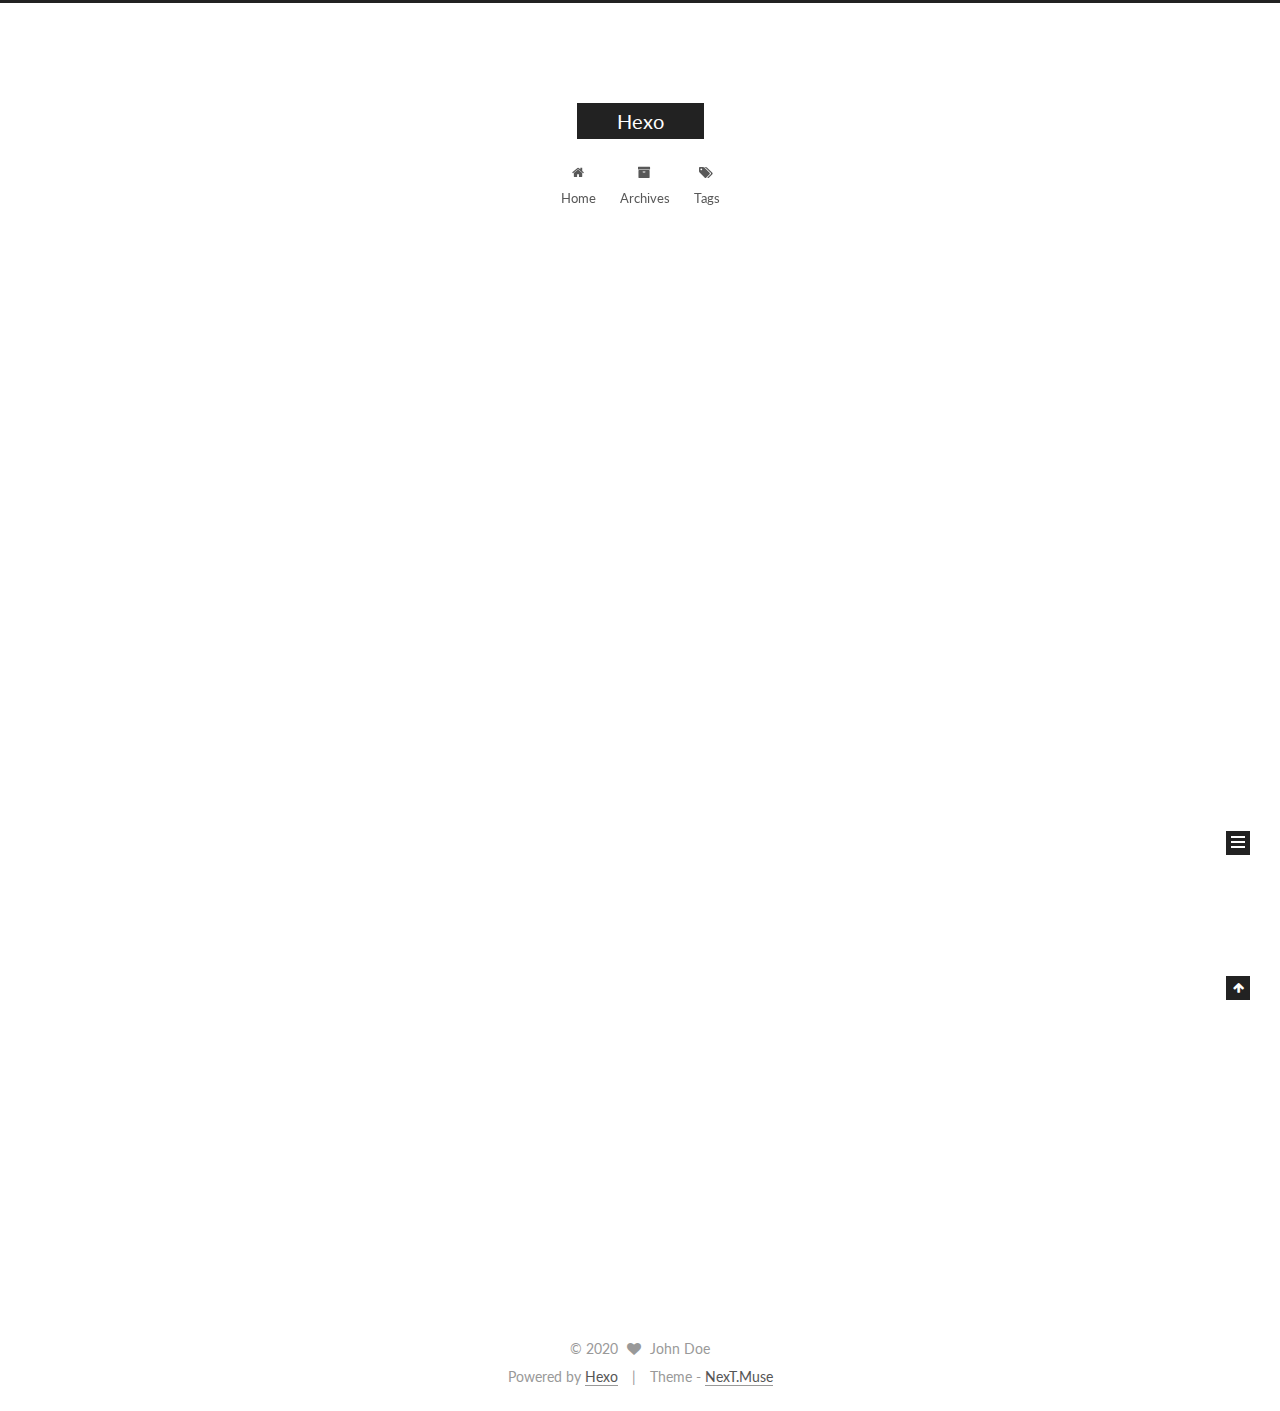
<file: index.html>
<!DOCTYPE html>



  


<html class="theme-next muse use-motion" lang="en">
<head>
  <meta charset="UTF-8"/>
<meta http-equiv="X-UA-Compatible" content="IE=edge" />
<meta name="viewport" content="width=device-width, initial-scale=1, maximum-scale=1"/>
<meta name="theme-color" content="#222">









<meta http-equiv="Cache-Control" content="no-transform" />
<meta http-equiv="Cache-Control" content="no-siteapp" />















  
  
  <link href="/lib/fancybox/source/jquery.fancybox.css?v=2.1.5" rel="stylesheet" type="text/css" />




  
  
  
  

  
    
    
  

  

  

  

  

  
    
    
    <link href="//fonts.googleapis.com/css?family=Lato:300,300italic,400,400italic,700,700italic&subset=latin,latin-ext" rel="stylesheet" type="text/css">
  






<link href="/lib/font-awesome/css/font-awesome.min.css?v=4.6.2" rel="stylesheet" type="text/css" />

<link href="/css/main.css?v=5.1.2" rel="stylesheet" type="text/css" />


  <meta name="keywords" content="Hexo, NexT" />








  <link rel="shortcut icon" type="image/x-icon" href="/favicon.ico?v=5.1.2" />






<meta property="og:type" content="website">
<meta property="og:title" content="Hexo">
<meta property="og:url" content="http://yoursite.com/index.html">
<meta property="og:site_name" content="Hexo">
<meta property="og:locale" content="en_US">
<meta property="article:author" content="John Doe">
<meta name="twitter:card" content="summary">



<script type="text/javascript" id="hexo.configurations">
  var NexT = window.NexT || {};
  var CONFIG = {
    root: '/',
    scheme: 'Muse',
    sidebar: {"position":"left","display":"post","offset":12,"offset_float":12,"b2t":false,"scrollpercent":false,"onmobile":false},
    fancybox: true,
    tabs: true,
    motion: true,
    duoshuo: {
      userId: '0',
      author: 'Author'
    },
    algolia: {
      applicationID: '',
      apiKey: '',
      indexName: '',
      hits: {"per_page":10},
      labels: {"input_placeholder":"Search for Posts","hits_empty":"We didn't find any results for the search: ${query}","hits_stats":"${hits} results found in ${time} ms"}
    }
  };
</script>



  <link rel="canonical" href="http://yoursite.com/"/>





  <title>Hexo</title>
  














<meta name="generator" content="Hexo 4.2.0"></head>

<body itemscope itemtype="http://schema.org/WebPage" lang="en">

  
  
    
  

  <div class="container sidebar-position-left 
   page-home 
 ">
    <div class="headband"></div>

    <header id="header" class="header" itemscope itemtype="http://schema.org/WPHeader">
      <div class="header-inner"><div class="site-brand-wrapper">
  <div class="site-meta ">
    

    <div class="custom-logo-site-title">
      <a href="/"  class="brand" rel="start">
        <span class="logo-line-before"><i></i></span>
        <span class="site-title">Hexo</span>
        <span class="logo-line-after"><i></i></span>
      </a>
    </div>
      
        <p class="site-subtitle"></p>
      
  </div>

  <div class="site-nav-toggle">
    <button>
      <span class="btn-bar"></span>
      <span class="btn-bar"></span>
      <span class="btn-bar"></span>
    </button>
  </div>
</div>

<nav class="site-nav">
  

  
    <ul id="menu" class="menu">
      
        
        <li class="menu-item menu-item-home">
          <a href="/" rel="section">
            
              <i class="menu-item-icon fa fa-fw fa-home"></i> <br />
            
            Home
          </a>
        </li>
      
        
        <li class="menu-item menu-item-archives">
          <a href="/archives/" rel="section">
            
              <i class="menu-item-icon fa fa-fw fa-archive"></i> <br />
            
            Archives
          </a>
        </li>
      
        
        <li class="menu-item menu-item-tags">
          <a href="/tags/" rel="section">
            
              <i class="menu-item-icon fa fa-fw fa-tags"></i> <br />
            
            Tags
          </a>
        </li>
      

      
    </ul>
  

  
</nav>



 </div>
    </header>

    <main id="main" class="main">
      <div class="main-inner">
        <div class="content-wrap">
          <div id="content" class="content">
            
  <section id="posts" class="posts-expand">
    
      

  

  
  
  

  <article class="post post-type-normal" itemscope itemtype="http://schema.org/Article">
  
  
  
  <div class="post-block">
    <link itemprop="mainEntityOfPage" href="http://yoursite.com/2020/05/06/hello-world/">

    <span hidden itemprop="author" itemscope itemtype="http://schema.org/Person">
      <meta itemprop="name" content="John Doe">
      <meta itemprop="description" content="">
      <meta itemprop="image" content="/images/avatar.gif">
    </span>

    <span hidden itemprop="publisher" itemscope itemtype="http://schema.org/Organization">
      <meta itemprop="name" content="Hexo">
    </span>

    
      <header class="post-header">

        
        
          <h1 class="post-title" itemprop="name headline">
                
                <a class="post-title-link" href="/2020/05/06/hello-world/" itemprop="url">Hello World</a></h1>
        

        <div class="post-meta">
          <span class="post-time">
            
              <span class="post-meta-item-icon">
                <i class="fa fa-calendar-o"></i>
              </span>
              
                <span class="post-meta-item-text">Posted on</span>
              
              <time title="Post created" itemprop="dateCreated datePublished" datetime="2020-05-06T10:26:23+08:00">
                2020-05-06
              </time>
            

            

            
          </span>

          

          
            
          

          
          

          

          

          

        </div>
      </header>
    

    
    
    
    <div class="post-body" itemprop="articleBody">

      
      

      
        
          
            <p>Welcome to <a href="https://hexo.io/" target="_blank" rel="noopener">Hexo</a>! This is your very first post. Check <a href="https://hexo.io/docs/" target="_blank" rel="noopener">documentation</a> for more info. If you get any problems when using Hexo, you can find the answer in <a href="https://hexo.io/docs/troubleshooting.html" target="_blank" rel="noopener">troubleshooting</a> or you can ask me on <a href="https://github.com/hexojs/hexo/issues" target="_blank" rel="noopener">GitHub</a>.</p>
<h2 id="Quick-Start"><a href="#Quick-Start" class="headerlink" title="Quick Start"></a>Quick Start</h2><h3 id="Create-a-new-post"><a href="#Create-a-new-post" class="headerlink" title="Create a new post"></a>Create a new post</h3><figure class="highlight bash"><table><tr><td class="gutter"><pre><span class="line">1</span><br></pre></td><td class="code"><pre><span class="line">$ hexo new <span class="string">"My New Post"</span></span><br></pre></td></tr></table></figure>

<p>More info: <a href="https://hexo.io/docs/writing.html" target="_blank" rel="noopener">Writing</a></p>
<h3 id="Run-server"><a href="#Run-server" class="headerlink" title="Run server"></a>Run server</h3><figure class="highlight bash"><table><tr><td class="gutter"><pre><span class="line">1</span><br></pre></td><td class="code"><pre><span class="line">$ hexo server</span><br></pre></td></tr></table></figure>

<p>More info: <a href="https://hexo.io/docs/server.html" target="_blank" rel="noopener">Server</a></p>
<h3 id="Generate-static-files"><a href="#Generate-static-files" class="headerlink" title="Generate static files"></a>Generate static files</h3><figure class="highlight bash"><table><tr><td class="gutter"><pre><span class="line">1</span><br></pre></td><td class="code"><pre><span class="line">$ hexo generate</span><br></pre></td></tr></table></figure>

<p>More info: <a href="https://hexo.io/docs/generating.html" target="_blank" rel="noopener">Generating</a></p>
<h3 id="Deploy-to-remote-sites"><a href="#Deploy-to-remote-sites" class="headerlink" title="Deploy to remote sites"></a>Deploy to remote sites</h3><figure class="highlight bash"><table><tr><td class="gutter"><pre><span class="line">1</span><br></pre></td><td class="code"><pre><span class="line">$ hexo deploy</span><br></pre></td></tr></table></figure>

<p>More info: <a href="https://hexo.io/docs/one-command-deployment.html" target="_blank" rel="noopener">Deployment</a></p>

          
        
      
    </div>
    
    
    

    

    

    

    <footer class="post-footer">
      

      

      

      
      
        <div class="post-eof"></div>
      
    </footer>
  </div>
  
  
  
  </article>


    
  </section>

  


          </div>
          


          

        </div>
        
          
  
  <div class="sidebar-toggle">
    <div class="sidebar-toggle-line-wrap">
      <span class="sidebar-toggle-line sidebar-toggle-line-first"></span>
      <span class="sidebar-toggle-line sidebar-toggle-line-middle"></span>
      <span class="sidebar-toggle-line sidebar-toggle-line-last"></span>
    </div>
  </div>

  <aside id="sidebar" class="sidebar">
    
    <div class="sidebar-inner">

      

      

      <section class="site-overview sidebar-panel sidebar-panel-active">
        <div class="site-author motion-element" itemprop="author" itemscope itemtype="http://schema.org/Person">
          <img class="site-author-image" itemprop="image"
               src="/images/avatar.gif"
               alt="John Doe" />
          <p class="site-author-name" itemprop="name">John Doe</p>
           
              <p class="site-description motion-element" itemprop="description"></p>
          
        </div>
        <nav class="site-state motion-element">

          
            <div class="site-state-item site-state-posts">
              <a href="/archives/">
                <span class="site-state-item-count">1</span>
                <span class="site-state-item-name">posts</span>
              </a>
            </div>
          

          

          

        </nav>

        

        <div class="links-of-author motion-element">
          
        </div>

        
        

        
        

        


      </section>

      

      

    </div>
  </aside>


        
      </div>
    </main>

    <footer id="footer" class="footer">
      <div class="footer-inner">
        <div class="copyright" >
  
  &copy; 
  <span itemprop="copyrightYear">2020</span>
  <span class="with-love">
    <i class="fa fa-heart"></i>
  </span>
  <span class="author" itemprop="copyrightHolder">John Doe</span>
</div>


<div class="powered-by">
  Powered by <a class="theme-link" href="https://hexo.io" target="_blank" rel="noopener">Hexo</a>
</div>

<div class="theme-info">
  Theme -
  <a class="theme-link" href="https://github.com/iissnan/hexo-theme-next" target="_blank" rel="noopener">
    NexT.Muse
  </a>
</div>


        

        
      </div>
    </footer>

    
      <div class="back-to-top">
        <i class="fa fa-arrow-up"></i>
        
      </div>
    

  </div>

  

<script type="text/javascript">
  if (Object.prototype.toString.call(window.Promise) !== '[object Function]') {
    window.Promise = null;
  }
</script>









  












  
  <script type="text/javascript" src="/lib/jquery/index.js?v=2.1.3"></script>

  
  <script type="text/javascript" src="/lib/fastclick/lib/fastclick.min.js?v=1.0.6"></script>

  
  <script type="text/javascript" src="/lib/jquery_lazyload/jquery.lazyload.js?v=1.9.7"></script>

  
  <script type="text/javascript" src="/lib/velocity/velocity.min.js?v=1.2.1"></script>

  
  <script type="text/javascript" src="/lib/velocity/velocity.ui.min.js?v=1.2.1"></script>

  
  <script type="text/javascript" src="/lib/fancybox/source/jquery.fancybox.pack.js?v=2.1.5"></script>


  


  <script type="text/javascript" src="/js/src/utils.js?v=5.1.2"></script>

  <script type="text/javascript" src="/js/src/motion.js?v=5.1.2"></script>



  
  

  
    <script type="text/javascript" src="/js/src/scrollspy.js?v=5.1.2"></script>
<script type="text/javascript" src="/js/src/post-details.js?v=5.1.2"></script>

  

  


  <script type="text/javascript" src="/js/src/bootstrap.js?v=5.1.2"></script>



  


  




	





  





  






  





  

  

  

  

  

  

</body>
</html>
</file>
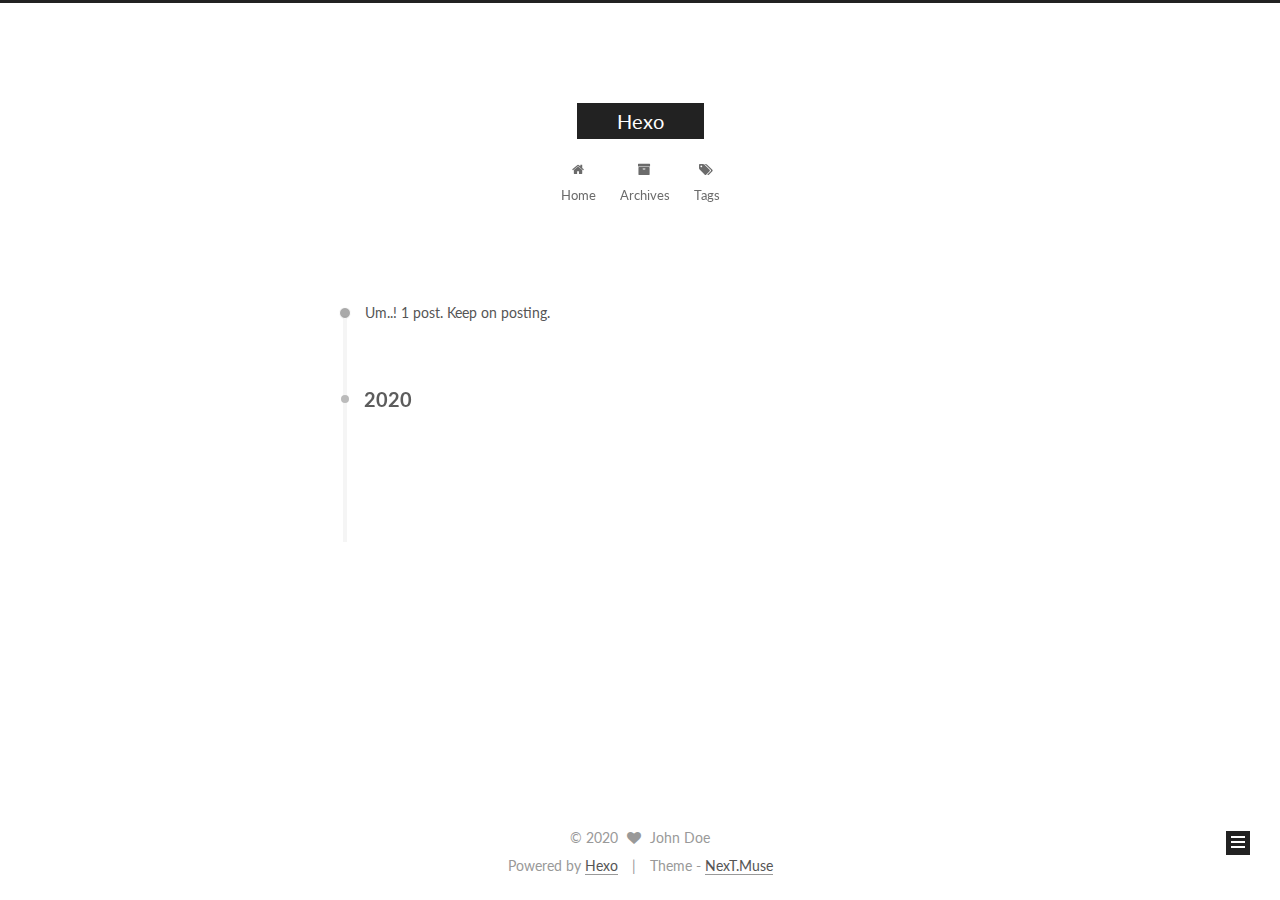
<file: archives/index.html>
<!DOCTYPE html>



  


<html class="theme-next muse use-motion" lang="en">
<head>
  <meta charset="UTF-8"/>
<meta http-equiv="X-UA-Compatible" content="IE=edge" />
<meta name="viewport" content="width=device-width, initial-scale=1, maximum-scale=1"/>
<meta name="theme-color" content="#222">









<meta http-equiv="Cache-Control" content="no-transform" />
<meta http-equiv="Cache-Control" content="no-siteapp" />















  
  
  <link href="/lib/fancybox/source/jquery.fancybox.css?v=2.1.5" rel="stylesheet" type="text/css" />




  
  
  
  

  
    
    
  

  

  

  

  

  
    
    
    <link href="//fonts.googleapis.com/css?family=Lato:300,300italic,400,400italic,700,700italic&subset=latin,latin-ext" rel="stylesheet" type="text/css">
  






<link href="/lib/font-awesome/css/font-awesome.min.css?v=4.6.2" rel="stylesheet" type="text/css" />

<link href="/css/main.css?v=5.1.2" rel="stylesheet" type="text/css" />


  <meta name="keywords" content="Hexo, NexT" />








  <link rel="shortcut icon" type="image/x-icon" href="/favicon.ico?v=5.1.2" />






<meta property="og:type" content="website">
<meta property="og:title" content="Hexo">
<meta property="og:url" content="http://yoursite.com/archives/index.html">
<meta property="og:site_name" content="Hexo">
<meta property="og:locale" content="en_US">
<meta property="article:author" content="John Doe">
<meta name="twitter:card" content="summary">



<script type="text/javascript" id="hexo.configurations">
  var NexT = window.NexT || {};
  var CONFIG = {
    root: '/',
    scheme: 'Muse',
    sidebar: {"position":"left","display":"post","offset":12,"offset_float":12,"b2t":false,"scrollpercent":false,"onmobile":false},
    fancybox: true,
    tabs: true,
    motion: true,
    duoshuo: {
      userId: '0',
      author: 'Author'
    },
    algolia: {
      applicationID: '',
      apiKey: '',
      indexName: '',
      hits: {"per_page":10},
      labels: {"input_placeholder":"Search for Posts","hits_empty":"We didn't find any results for the search: ${query}","hits_stats":"${hits} results found in ${time} ms"}
    }
  };
</script>



  <link rel="canonical" href="http://yoursite.com/archives/"/>





  <title>Archive | Hexo</title>
  














<meta name="generator" content="Hexo 4.2.0"></head>

<body itemscope itemtype="http://schema.org/WebPage" lang="en">

  
  
    
  

  <div class="container sidebar-position-left  page-archive  ">
    <div class="headband"></div>

    <header id="header" class="header" itemscope itemtype="http://schema.org/WPHeader">
      <div class="header-inner"><div class="site-brand-wrapper">
  <div class="site-meta ">
    

    <div class="custom-logo-site-title">
      <a href="/"  class="brand" rel="start">
        <span class="logo-line-before"><i></i></span>
        <span class="site-title">Hexo</span>
        <span class="logo-line-after"><i></i></span>
      </a>
    </div>
      
        <p class="site-subtitle"></p>
      
  </div>

  <div class="site-nav-toggle">
    <button>
      <span class="btn-bar"></span>
      <span class="btn-bar"></span>
      <span class="btn-bar"></span>
    </button>
  </div>
</div>

<nav class="site-nav">
  

  
    <ul id="menu" class="menu">
      
        
        <li class="menu-item menu-item-home">
          <a href="/" rel="section">
            
              <i class="menu-item-icon fa fa-fw fa-home"></i> <br />
            
            Home
          </a>
        </li>
      
        
        <li class="menu-item menu-item-archives">
          <a href="/archives/" rel="section">
            
              <i class="menu-item-icon fa fa-fw fa-archive"></i> <br />
            
            Archives
          </a>
        </li>
      
        
        <li class="menu-item menu-item-tags">
          <a href="/tags/" rel="section">
            
              <i class="menu-item-icon fa fa-fw fa-tags"></i> <br />
            
            Tags
          </a>
        </li>
      

      
    </ul>
  

  
</nav>



 </div>
    </header>

    <main id="main" class="main">
      <div class="main-inner">
        <div class="content-wrap">
          <div id="content" class="content">
            

  
  
  
  <div class="post-block archive">
    <div id="posts" class="posts-collapse">
      <span class="archive-move-on"></span>

      <span class="archive-page-counter">
        
        
        
          
        
        Um..! 1 post. Keep on posting.
      </span>

      

        
        
        

        
          
          <div class="collection-title">
            <h2 class="archive-year motion-element" id="archive-year-2020">2020</h2>
          </div>
        
        

        

  <article class="post post-type-normal" itemscope itemtype="http://schema.org/Article">
    <header class="post-header">

      <h2 class="post-title">
        
            <a class="post-title-link" href="/2020/05/06/hello-world/" itemprop="url">
              
                <span itemprop="name">Hello World</span>
              
            </a>
        
      </h2>

      <div class="post-meta">
        <time class="post-time" itemprop="dateCreated"
              datetime="2020-05-06T10:26:23+08:00"
              content="2020-05-06" >
          05-06
        </time>
      </div>

    </header>
  </article>



      

    </div>
  </div>
  
  
  

  



          </div>
          


          

        </div>
        
          
  
  <div class="sidebar-toggle">
    <div class="sidebar-toggle-line-wrap">
      <span class="sidebar-toggle-line sidebar-toggle-line-first"></span>
      <span class="sidebar-toggle-line sidebar-toggle-line-middle"></span>
      <span class="sidebar-toggle-line sidebar-toggle-line-last"></span>
    </div>
  </div>

  <aside id="sidebar" class="sidebar">
    
    <div class="sidebar-inner">

      

      

      <section class="site-overview sidebar-panel sidebar-panel-active">
        <div class="site-author motion-element" itemprop="author" itemscope itemtype="http://schema.org/Person">
          <img class="site-author-image" itemprop="image"
               src="/images/avatar.gif"
               alt="John Doe" />
          <p class="site-author-name" itemprop="name">John Doe</p>
           
              <p class="site-description motion-element" itemprop="description"></p>
          
        </div>
        <nav class="site-state motion-element">

          
            <div class="site-state-item site-state-posts">
              <a href="/archives/">
                <span class="site-state-item-count">1</span>
                <span class="site-state-item-name">posts</span>
              </a>
            </div>
          

          

          

        </nav>

        

        <div class="links-of-author motion-element">
          
        </div>

        
        

        
        

        


      </section>

      

      

    </div>
  </aside>


        
      </div>
    </main>

    <footer id="footer" class="footer">
      <div class="footer-inner">
        <div class="copyright" >
  
  &copy; 
  <span itemprop="copyrightYear">2020</span>
  <span class="with-love">
    <i class="fa fa-heart"></i>
  </span>
  <span class="author" itemprop="copyrightHolder">John Doe</span>
</div>


<div class="powered-by">
  Powered by <a class="theme-link" href="https://hexo.io" target="_blank" rel="noopener">Hexo</a>
</div>

<div class="theme-info">
  Theme -
  <a class="theme-link" href="https://github.com/iissnan/hexo-theme-next" target="_blank" rel="noopener">
    NexT.Muse
  </a>
</div>


        

        
      </div>
    </footer>

    
      <div class="back-to-top">
        <i class="fa fa-arrow-up"></i>
        
      </div>
    

  </div>

  

<script type="text/javascript">
  if (Object.prototype.toString.call(window.Promise) !== '[object Function]') {
    window.Promise = null;
  }
</script>









  












  
  <script type="text/javascript" src="/lib/jquery/index.js?v=2.1.3"></script>

  
  <script type="text/javascript" src="/lib/fastclick/lib/fastclick.min.js?v=1.0.6"></script>

  
  <script type="text/javascript" src="/lib/jquery_lazyload/jquery.lazyload.js?v=1.9.7"></script>

  
  <script type="text/javascript" src="/lib/velocity/velocity.min.js?v=1.2.1"></script>

  
  <script type="text/javascript" src="/lib/velocity/velocity.ui.min.js?v=1.2.1"></script>

  
  <script type="text/javascript" src="/lib/fancybox/source/jquery.fancybox.pack.js?v=2.1.5"></script>


  


  <script type="text/javascript" src="/js/src/utils.js?v=5.1.2"></script>

  <script type="text/javascript" src="/js/src/motion.js?v=5.1.2"></script>



  
  

  
  
    <script type="text/javascript" id="motion.page.archive">
      $('.archive-year').velocity('transition.slideLeftIn');
    </script>
  


  


  <script type="text/javascript" src="/js/src/bootstrap.js?v=5.1.2"></script>



  


  




	





  





  






  





  

  

  

  

  

  

</body>
</html>
</file>
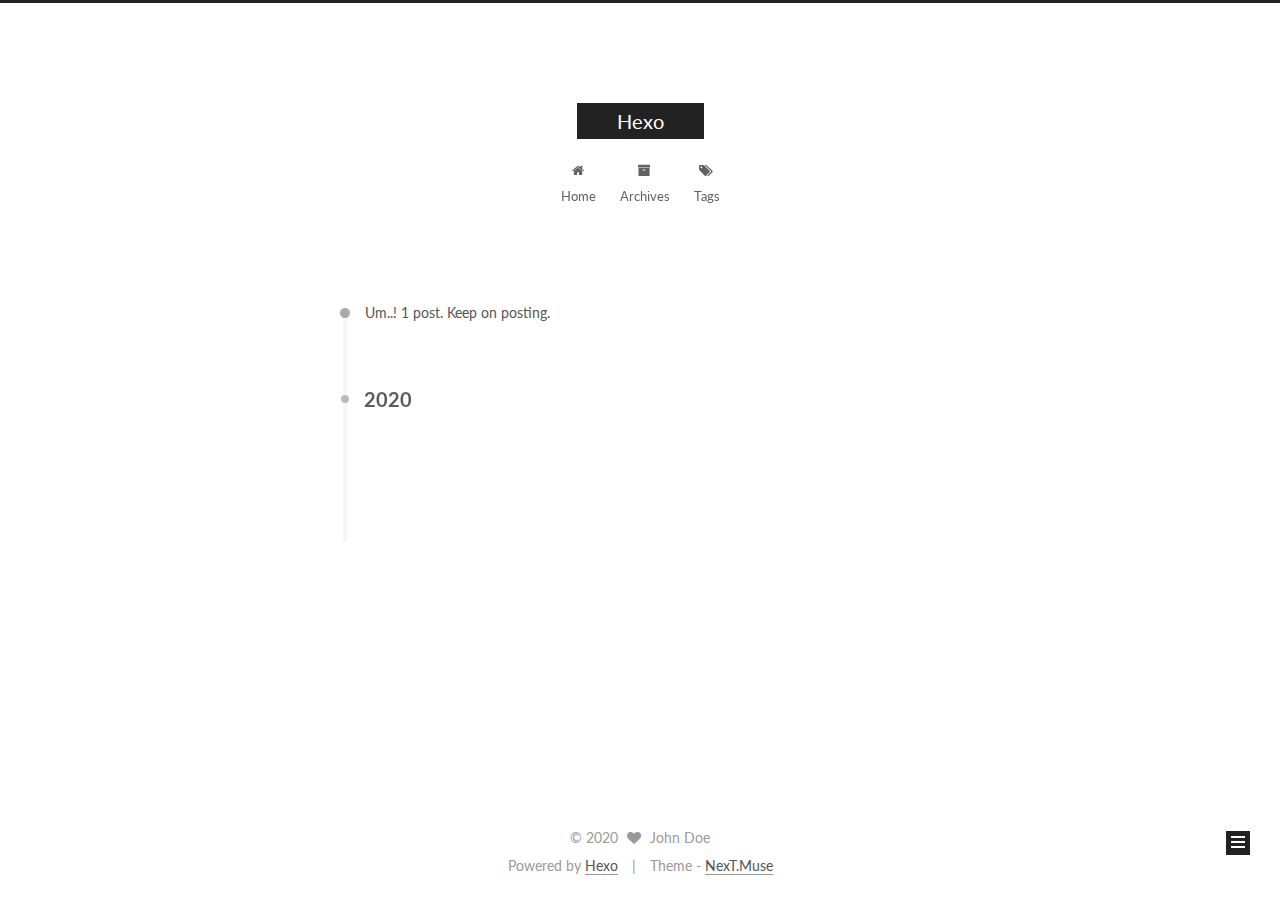
<file: archives/2020/index.html>
<!DOCTYPE html>



  


<html class="theme-next muse use-motion" lang="en">
<head>
  <meta charset="UTF-8"/>
<meta http-equiv="X-UA-Compatible" content="IE=edge" />
<meta name="viewport" content="width=device-width, initial-scale=1, maximum-scale=1"/>
<meta name="theme-color" content="#222">









<meta http-equiv="Cache-Control" content="no-transform" />
<meta http-equiv="Cache-Control" content="no-siteapp" />















  
  
  <link href="/lib/fancybox/source/jquery.fancybox.css?v=2.1.5" rel="stylesheet" type="text/css" />




  
  
  
  

  
    
    
  

  

  

  

  

  
    
    
    <link href="//fonts.googleapis.com/css?family=Lato:300,300italic,400,400italic,700,700italic&subset=latin,latin-ext" rel="stylesheet" type="text/css">
  






<link href="/lib/font-awesome/css/font-awesome.min.css?v=4.6.2" rel="stylesheet" type="text/css" />

<link href="/css/main.css?v=5.1.2" rel="stylesheet" type="text/css" />


  <meta name="keywords" content="Hexo, NexT" />








  <link rel="shortcut icon" type="image/x-icon" href="/favicon.ico?v=5.1.2" />






<meta property="og:type" content="website">
<meta property="og:title" content="Hexo">
<meta property="og:url" content="http://yoursite.com/archives/2020/index.html">
<meta property="og:site_name" content="Hexo">
<meta property="og:locale" content="en_US">
<meta property="article:author" content="John Doe">
<meta name="twitter:card" content="summary">



<script type="text/javascript" id="hexo.configurations">
  var NexT = window.NexT || {};
  var CONFIG = {
    root: '/',
    scheme: 'Muse',
    sidebar: {"position":"left","display":"post","offset":12,"offset_float":12,"b2t":false,"scrollpercent":false,"onmobile":false},
    fancybox: true,
    tabs: true,
    motion: true,
    duoshuo: {
      userId: '0',
      author: 'Author'
    },
    algolia: {
      applicationID: '',
      apiKey: '',
      indexName: '',
      hits: {"per_page":10},
      labels: {"input_placeholder":"Search for Posts","hits_empty":"We didn't find any results for the search: ${query}","hits_stats":"${hits} results found in ${time} ms"}
    }
  };
</script>



  <link rel="canonical" href="http://yoursite.com/archives/2020/"/>





  <title>Archive | Hexo</title>
  














<meta name="generator" content="Hexo 4.2.0"></head>

<body itemscope itemtype="http://schema.org/WebPage" lang="en">

  
  
    
  

  <div class="container sidebar-position-left  page-archive  ">
    <div class="headband"></div>

    <header id="header" class="header" itemscope itemtype="http://schema.org/WPHeader">
      <div class="header-inner"><div class="site-brand-wrapper">
  <div class="site-meta ">
    

    <div class="custom-logo-site-title">
      <a href="/"  class="brand" rel="start">
        <span class="logo-line-before"><i></i></span>
        <span class="site-title">Hexo</span>
        <span class="logo-line-after"><i></i></span>
      </a>
    </div>
      
        <p class="site-subtitle"></p>
      
  </div>

  <div class="site-nav-toggle">
    <button>
      <span class="btn-bar"></span>
      <span class="btn-bar"></span>
      <span class="btn-bar"></span>
    </button>
  </div>
</div>

<nav class="site-nav">
  

  
    <ul id="menu" class="menu">
      
        
        <li class="menu-item menu-item-home">
          <a href="/" rel="section">
            
              <i class="menu-item-icon fa fa-fw fa-home"></i> <br />
            
            Home
          </a>
        </li>
      
        
        <li class="menu-item menu-item-archives">
          <a href="/archives/" rel="section">
            
              <i class="menu-item-icon fa fa-fw fa-archive"></i> <br />
            
            Archives
          </a>
        </li>
      
        
        <li class="menu-item menu-item-tags">
          <a href="/tags/" rel="section">
            
              <i class="menu-item-icon fa fa-fw fa-tags"></i> <br />
            
            Tags
          </a>
        </li>
      

      
    </ul>
  

  
</nav>



 </div>
    </header>

    <main id="main" class="main">
      <div class="main-inner">
        <div class="content-wrap">
          <div id="content" class="content">
            

  
  
  
  <div class="post-block archive">
    <div id="posts" class="posts-collapse">
      <span class="archive-move-on"></span>

      <span class="archive-page-counter">
        
        
        
          
        
        Um..! 1 post. Keep on posting.
      </span>

      

        
        
        

        
          
          <div class="collection-title">
            <h2 class="archive-year motion-element" id="archive-year-2020">2020</h2>
          </div>
        
        

        

  <article class="post post-type-normal" itemscope itemtype="http://schema.org/Article">
    <header class="post-header">

      <h2 class="post-title">
        
            <a class="post-title-link" href="/2020/05/06/hello-world/" itemprop="url">
              
                <span itemprop="name">Hello World</span>
              
            </a>
        
      </h2>

      <div class="post-meta">
        <time class="post-time" itemprop="dateCreated"
              datetime="2020-05-06T10:26:23+08:00"
              content="2020-05-06" >
          05-06
        </time>
      </div>

    </header>
  </article>



      

    </div>
  </div>
  
  
  

  



          </div>
          


          

        </div>
        
          
  
  <div class="sidebar-toggle">
    <div class="sidebar-toggle-line-wrap">
      <span class="sidebar-toggle-line sidebar-toggle-line-first"></span>
      <span class="sidebar-toggle-line sidebar-toggle-line-middle"></span>
      <span class="sidebar-toggle-line sidebar-toggle-line-last"></span>
    </div>
  </div>

  <aside id="sidebar" class="sidebar">
    
    <div class="sidebar-inner">

      

      

      <section class="site-overview sidebar-panel sidebar-panel-active">
        <div class="site-author motion-element" itemprop="author" itemscope itemtype="http://schema.org/Person">
          <img class="site-author-image" itemprop="image"
               src="/images/avatar.gif"
               alt="John Doe" />
          <p class="site-author-name" itemprop="name">John Doe</p>
           
              <p class="site-description motion-element" itemprop="description"></p>
          
        </div>
        <nav class="site-state motion-element">

          
            <div class="site-state-item site-state-posts">
              <a href="/archives/">
                <span class="site-state-item-count">1</span>
                <span class="site-state-item-name">posts</span>
              </a>
            </div>
          

          

          

        </nav>

        

        <div class="links-of-author motion-element">
          
        </div>

        
        

        
        

        


      </section>

      

      

    </div>
  </aside>


        
      </div>
    </main>

    <footer id="footer" class="footer">
      <div class="footer-inner">
        <div class="copyright" >
  
  &copy; 
  <span itemprop="copyrightYear">2020</span>
  <span class="with-love">
    <i class="fa fa-heart"></i>
  </span>
  <span class="author" itemprop="copyrightHolder">John Doe</span>
</div>


<div class="powered-by">
  Powered by <a class="theme-link" href="https://hexo.io" target="_blank" rel="noopener">Hexo</a>
</div>

<div class="theme-info">
  Theme -
  <a class="theme-link" href="https://github.com/iissnan/hexo-theme-next" target="_blank" rel="noopener">
    NexT.Muse
  </a>
</div>


        

        
      </div>
    </footer>

    
      <div class="back-to-top">
        <i class="fa fa-arrow-up"></i>
        
      </div>
    

  </div>

  

<script type="text/javascript">
  if (Object.prototype.toString.call(window.Promise) !== '[object Function]') {
    window.Promise = null;
  }
</script>









  












  
  <script type="text/javascript" src="/lib/jquery/index.js?v=2.1.3"></script>

  
  <script type="text/javascript" src="/lib/fastclick/lib/fastclick.min.js?v=1.0.6"></script>

  
  <script type="text/javascript" src="/lib/jquery_lazyload/jquery.lazyload.js?v=1.9.7"></script>

  
  <script type="text/javascript" src="/lib/velocity/velocity.min.js?v=1.2.1"></script>

  
  <script type="text/javascript" src="/lib/velocity/velocity.ui.min.js?v=1.2.1"></script>

  
  <script type="text/javascript" src="/lib/fancybox/source/jquery.fancybox.pack.js?v=2.1.5"></script>


  


  <script type="text/javascript" src="/js/src/utils.js?v=5.1.2"></script>

  <script type="text/javascript" src="/js/src/motion.js?v=5.1.2"></script>



  
  

  
  
    <script type="text/javascript" id="motion.page.archive">
      $('.archive-year').velocity('transition.slideLeftIn');
    </script>
  


  


  <script type="text/javascript" src="/js/src/bootstrap.js?v=5.1.2"></script>



  


  




	





  





  






  





  

  

  

  

  

  

</body>
</html>
</file>
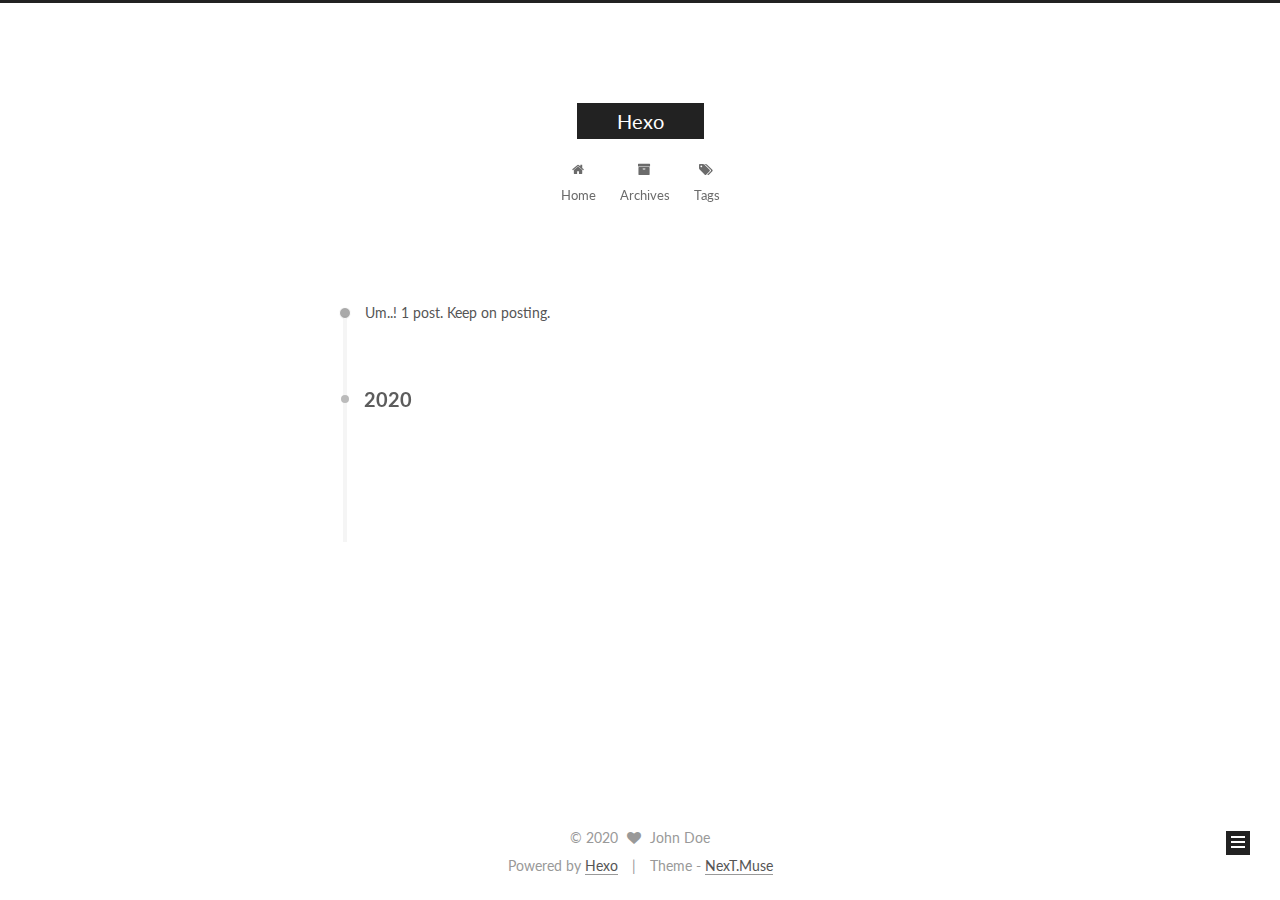
<file: archives/2020/05/index.html>
<!DOCTYPE html>



  


<html class="theme-next muse use-motion" lang="en">
<head>
  <meta charset="UTF-8"/>
<meta http-equiv="X-UA-Compatible" content="IE=edge" />
<meta name="viewport" content="width=device-width, initial-scale=1, maximum-scale=1"/>
<meta name="theme-color" content="#222">









<meta http-equiv="Cache-Control" content="no-transform" />
<meta http-equiv="Cache-Control" content="no-siteapp" />















  
  
  <link href="/lib/fancybox/source/jquery.fancybox.css?v=2.1.5" rel="stylesheet" type="text/css" />




  
  
  
  

  
    
    
  

  

  

  

  

  
    
    
    <link href="//fonts.googleapis.com/css?family=Lato:300,300italic,400,400italic,700,700italic&subset=latin,latin-ext" rel="stylesheet" type="text/css">
  






<link href="/lib/font-awesome/css/font-awesome.min.css?v=4.6.2" rel="stylesheet" type="text/css" />

<link href="/css/main.css?v=5.1.2" rel="stylesheet" type="text/css" />


  <meta name="keywords" content="Hexo, NexT" />








  <link rel="shortcut icon" type="image/x-icon" href="/favicon.ico?v=5.1.2" />






<meta property="og:type" content="website">
<meta property="og:title" content="Hexo">
<meta property="og:url" content="http://yoursite.com/archives/2020/05/index.html">
<meta property="og:site_name" content="Hexo">
<meta property="og:locale" content="en_US">
<meta property="article:author" content="John Doe">
<meta name="twitter:card" content="summary">



<script type="text/javascript" id="hexo.configurations">
  var NexT = window.NexT || {};
  var CONFIG = {
    root: '/',
    scheme: 'Muse',
    sidebar: {"position":"left","display":"post","offset":12,"offset_float":12,"b2t":false,"scrollpercent":false,"onmobile":false},
    fancybox: true,
    tabs: true,
    motion: true,
    duoshuo: {
      userId: '0',
      author: 'Author'
    },
    algolia: {
      applicationID: '',
      apiKey: '',
      indexName: '',
      hits: {"per_page":10},
      labels: {"input_placeholder":"Search for Posts","hits_empty":"We didn't find any results for the search: ${query}","hits_stats":"${hits} results found in ${time} ms"}
    }
  };
</script>



  <link rel="canonical" href="http://yoursite.com/archives/2020/05/"/>





  <title>Archive | Hexo</title>
  














<meta name="generator" content="Hexo 4.2.0"></head>

<body itemscope itemtype="http://schema.org/WebPage" lang="en">

  
  
    
  

  <div class="container sidebar-position-left  page-archive  ">
    <div class="headband"></div>

    <header id="header" class="header" itemscope itemtype="http://schema.org/WPHeader">
      <div class="header-inner"><div class="site-brand-wrapper">
  <div class="site-meta ">
    

    <div class="custom-logo-site-title">
      <a href="/"  class="brand" rel="start">
        <span class="logo-line-before"><i></i></span>
        <span class="site-title">Hexo</span>
        <span class="logo-line-after"><i></i></span>
      </a>
    </div>
      
        <p class="site-subtitle"></p>
      
  </div>

  <div class="site-nav-toggle">
    <button>
      <span class="btn-bar"></span>
      <span class="btn-bar"></span>
      <span class="btn-bar"></span>
    </button>
  </div>
</div>

<nav class="site-nav">
  

  
    <ul id="menu" class="menu">
      
        
        <li class="menu-item menu-item-home">
          <a href="/" rel="section">
            
              <i class="menu-item-icon fa fa-fw fa-home"></i> <br />
            
            Home
          </a>
        </li>
      
        
        <li class="menu-item menu-item-archives">
          <a href="/archives/" rel="section">
            
              <i class="menu-item-icon fa fa-fw fa-archive"></i> <br />
            
            Archives
          </a>
        </li>
      
        
        <li class="menu-item menu-item-tags">
          <a href="/tags/" rel="section">
            
              <i class="menu-item-icon fa fa-fw fa-tags"></i> <br />
            
            Tags
          </a>
        </li>
      

      
    </ul>
  

  
</nav>



 </div>
    </header>

    <main id="main" class="main">
      <div class="main-inner">
        <div class="content-wrap">
          <div id="content" class="content">
            

  
  
  
  <div class="post-block archive">
    <div id="posts" class="posts-collapse">
      <span class="archive-move-on"></span>

      <span class="archive-page-counter">
        
        
        
          
        
        Um..! 1 post. Keep on posting.
      </span>

      

        
        
        

        
          
          <div class="collection-title">
            <h2 class="archive-year motion-element" id="archive-year-2020">2020</h2>
          </div>
        
        

        

  <article class="post post-type-normal" itemscope itemtype="http://schema.org/Article">
    <header class="post-header">

      <h2 class="post-title">
        
            <a class="post-title-link" href="/2020/05/06/hello-world/" itemprop="url">
              
                <span itemprop="name">Hello World</span>
              
            </a>
        
      </h2>

      <div class="post-meta">
        <time class="post-time" itemprop="dateCreated"
              datetime="2020-05-06T10:26:23+08:00"
              content="2020-05-06" >
          05-06
        </time>
      </div>

    </header>
  </article>



      

    </div>
  </div>
  
  
  

  



          </div>
          


          

        </div>
        
          
  
  <div class="sidebar-toggle">
    <div class="sidebar-toggle-line-wrap">
      <span class="sidebar-toggle-line sidebar-toggle-line-first"></span>
      <span class="sidebar-toggle-line sidebar-toggle-line-middle"></span>
      <span class="sidebar-toggle-line sidebar-toggle-line-last"></span>
    </div>
  </div>

  <aside id="sidebar" class="sidebar">
    
    <div class="sidebar-inner">

      

      

      <section class="site-overview sidebar-panel sidebar-panel-active">
        <div class="site-author motion-element" itemprop="author" itemscope itemtype="http://schema.org/Person">
          <img class="site-author-image" itemprop="image"
               src="/images/avatar.gif"
               alt="John Doe" />
          <p class="site-author-name" itemprop="name">John Doe</p>
           
              <p class="site-description motion-element" itemprop="description"></p>
          
        </div>
        <nav class="site-state motion-element">

          
            <div class="site-state-item site-state-posts">
              <a href="/archives/">
                <span class="site-state-item-count">1</span>
                <span class="site-state-item-name">posts</span>
              </a>
            </div>
          

          

          

        </nav>

        

        <div class="links-of-author motion-element">
          
        </div>

        
        

        
        

        


      </section>

      

      

    </div>
  </aside>


        
      </div>
    </main>

    <footer id="footer" class="footer">
      <div class="footer-inner">
        <div class="copyright" >
  
  &copy; 
  <span itemprop="copyrightYear">2020</span>
  <span class="with-love">
    <i class="fa fa-heart"></i>
  </span>
  <span class="author" itemprop="copyrightHolder">John Doe</span>
</div>


<div class="powered-by">
  Powered by <a class="theme-link" href="https://hexo.io" target="_blank" rel="noopener">Hexo</a>
</div>

<div class="theme-info">
  Theme -
  <a class="theme-link" href="https://github.com/iissnan/hexo-theme-next" target="_blank" rel="noopener">
    NexT.Muse
  </a>
</div>


        

        
      </div>
    </footer>

    
      <div class="back-to-top">
        <i class="fa fa-arrow-up"></i>
        
      </div>
    

  </div>

  

<script type="text/javascript">
  if (Object.prototype.toString.call(window.Promise) !== '[object Function]') {
    window.Promise = null;
  }
</script>









  












  
  <script type="text/javascript" src="/lib/jquery/index.js?v=2.1.3"></script>

  
  <script type="text/javascript" src="/lib/fastclick/lib/fastclick.min.js?v=1.0.6"></script>

  
  <script type="text/javascript" src="/lib/jquery_lazyload/jquery.lazyload.js?v=1.9.7"></script>

  
  <script type="text/javascript" src="/lib/velocity/velocity.min.js?v=1.2.1"></script>

  
  <script type="text/javascript" src="/lib/velocity/velocity.ui.min.js?v=1.2.1"></script>

  
  <script type="text/javascript" src="/lib/fancybox/source/jquery.fancybox.pack.js?v=2.1.5"></script>


  


  <script type="text/javascript" src="/js/src/utils.js?v=5.1.2"></script>

  <script type="text/javascript" src="/js/src/motion.js?v=5.1.2"></script>



  
  

  
  
    <script type="text/javascript" id="motion.page.archive">
      $('.archive-year').velocity('transition.slideLeftIn');
    </script>
  


  


  <script type="text/javascript" src="/js/src/bootstrap.js?v=5.1.2"></script>



  


  




	





  





  






  





  

  

  

  

  

  

</body>
</html>
</file>
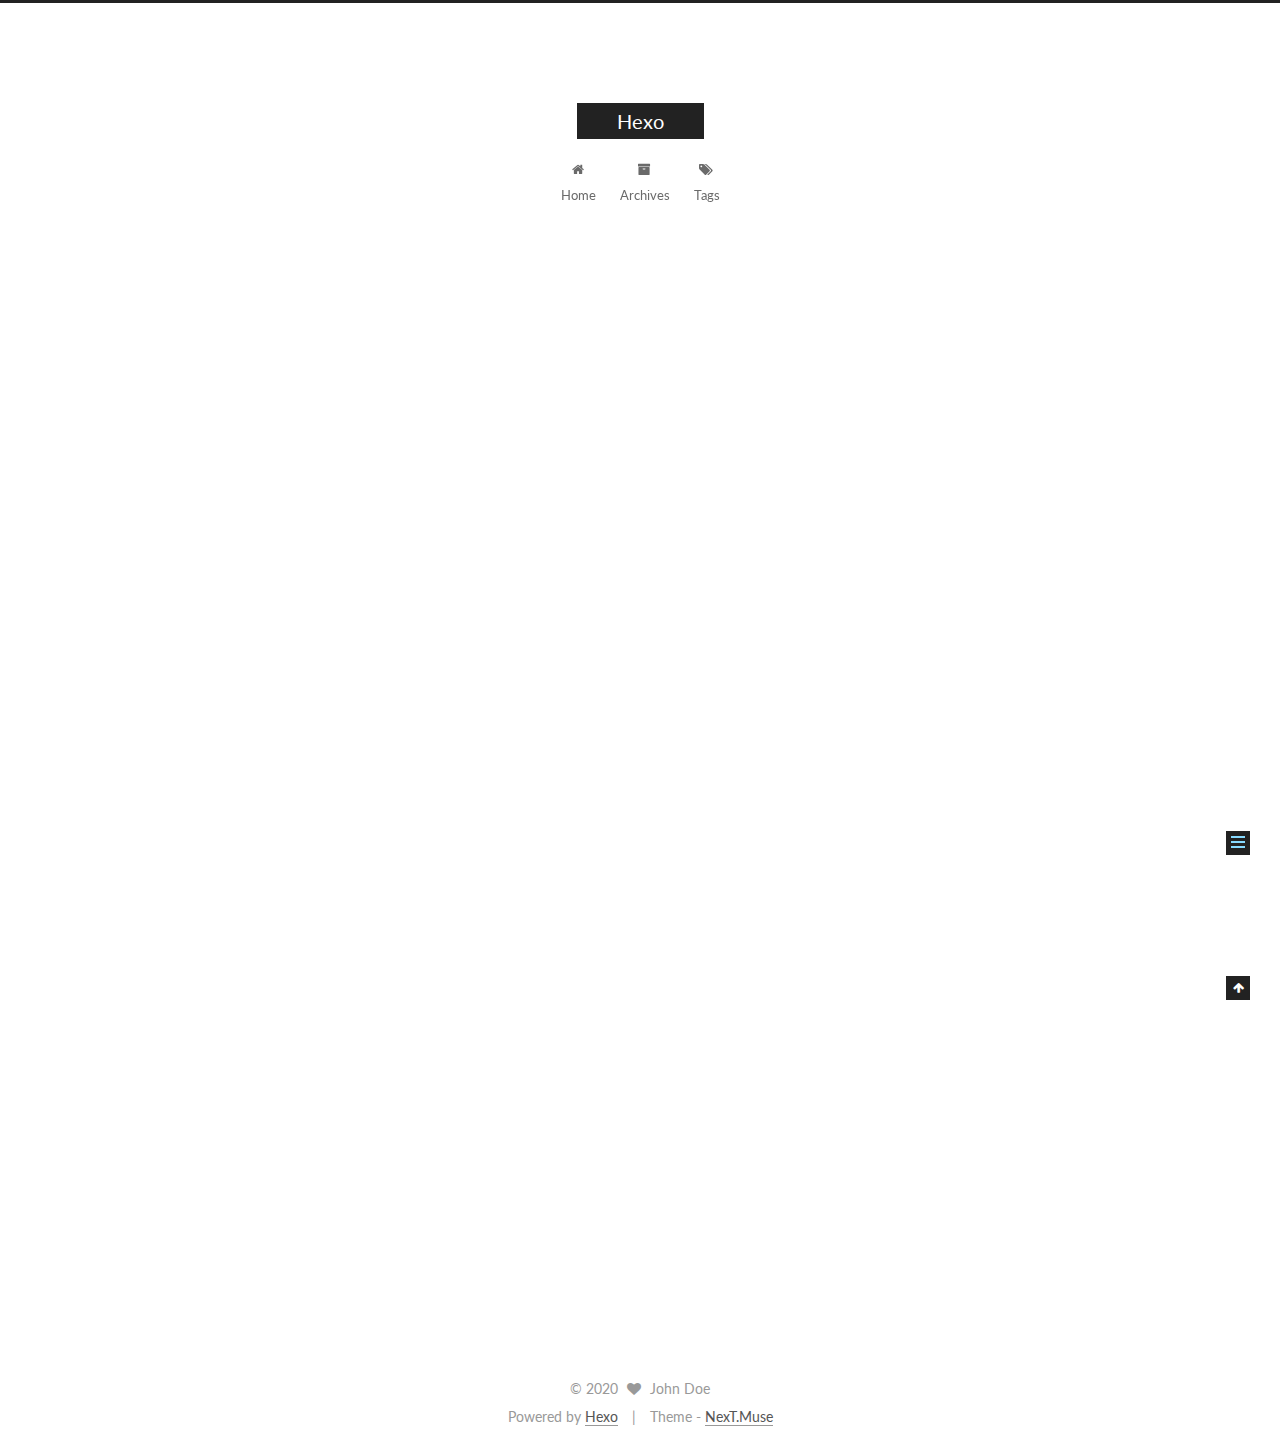
<file: 2020/05/06/hello-world/index.html>
<!DOCTYPE html>



  


<html class="theme-next muse use-motion" lang="en">
<head>
  <meta charset="UTF-8"/>
<meta http-equiv="X-UA-Compatible" content="IE=edge" />
<meta name="viewport" content="width=device-width, initial-scale=1, maximum-scale=1"/>
<meta name="theme-color" content="#222">









<meta http-equiv="Cache-Control" content="no-transform" />
<meta http-equiv="Cache-Control" content="no-siteapp" />















  
  
  <link href="/lib/fancybox/source/jquery.fancybox.css?v=2.1.5" rel="stylesheet" type="text/css" />




  
  
  
  

  
    
    
  

  

  

  

  

  
    
    
    <link href="//fonts.googleapis.com/css?family=Lato:300,300italic,400,400italic,700,700italic&subset=latin,latin-ext" rel="stylesheet" type="text/css">
  






<link href="/lib/font-awesome/css/font-awesome.min.css?v=4.6.2" rel="stylesheet" type="text/css" />

<link href="/css/main.css?v=5.1.2" rel="stylesheet" type="text/css" />


  <meta name="keywords" content="Hexo, NexT" />








  <link rel="shortcut icon" type="image/x-icon" href="/favicon.ico?v=5.1.2" />






<meta name="description" content="Welcome to Hexo! This is your very first post. Check documentation for more info. If you get any problems when using Hexo, you can find the answer in troubleshooting or you can ask me on GitHub. Quick">
<meta property="og:type" content="article">
<meta property="og:title" content="Hello World">
<meta property="og:url" content="http://yoursite.com/2020/05/06/hello-world/index.html">
<meta property="og:site_name" content="Hexo">
<meta property="og:description" content="Welcome to Hexo! This is your very first post. Check documentation for more info. If you get any problems when using Hexo, you can find the answer in troubleshooting or you can ask me on GitHub. Quick">
<meta property="og:locale" content="en_US">
<meta property="article:published_time" content="2020-05-06T02:26:23.126Z">
<meta property="article:modified_time" content="2020-05-06T02:26:23.126Z">
<meta property="article:author" content="John Doe">
<meta name="twitter:card" content="summary">



<script type="text/javascript" id="hexo.configurations">
  var NexT = window.NexT || {};
  var CONFIG = {
    root: '/',
    scheme: 'Muse',
    sidebar: {"position":"left","display":"post","offset":12,"offset_float":12,"b2t":false,"scrollpercent":false,"onmobile":false},
    fancybox: true,
    tabs: true,
    motion: true,
    duoshuo: {
      userId: '0',
      author: 'Author'
    },
    algolia: {
      applicationID: '',
      apiKey: '',
      indexName: '',
      hits: {"per_page":10},
      labels: {"input_placeholder":"Search for Posts","hits_empty":"We didn't find any results for the search: ${query}","hits_stats":"${hits} results found in ${time} ms"}
    }
  };
</script>



  <link rel="canonical" href="http://yoursite.com/2020/05/06/hello-world/"/>





  <title>Hello World | Hexo</title>
  














<meta name="generator" content="Hexo 4.2.0"></head>

<body itemscope itemtype="http://schema.org/WebPage" lang="en">

  
  
    
  

  <div class="container sidebar-position-left page-post-detail ">
    <div class="headband"></div>

    <header id="header" class="header" itemscope itemtype="http://schema.org/WPHeader">
      <div class="header-inner"><div class="site-brand-wrapper">
  <div class="site-meta ">
    

    <div class="custom-logo-site-title">
      <a href="/"  class="brand" rel="start">
        <span class="logo-line-before"><i></i></span>
        <span class="site-title">Hexo</span>
        <span class="logo-line-after"><i></i></span>
      </a>
    </div>
      
        <p class="site-subtitle"></p>
      
  </div>

  <div class="site-nav-toggle">
    <button>
      <span class="btn-bar"></span>
      <span class="btn-bar"></span>
      <span class="btn-bar"></span>
    </button>
  </div>
</div>

<nav class="site-nav">
  

  
    <ul id="menu" class="menu">
      
        
        <li class="menu-item menu-item-home">
          <a href="/" rel="section">
            
              <i class="menu-item-icon fa fa-fw fa-home"></i> <br />
            
            Home
          </a>
        </li>
      
        
        <li class="menu-item menu-item-archives">
          <a href="/archives/" rel="section">
            
              <i class="menu-item-icon fa fa-fw fa-archive"></i> <br />
            
            Archives
          </a>
        </li>
      
        
        <li class="menu-item menu-item-tags">
          <a href="/tags/" rel="section">
            
              <i class="menu-item-icon fa fa-fw fa-tags"></i> <br />
            
            Tags
          </a>
        </li>
      

      
    </ul>
  

  
</nav>



 </div>
    </header>

    <main id="main" class="main">
      <div class="main-inner">
        <div class="content-wrap">
          <div id="content" class="content">
            

  <div id="posts" class="posts-expand">
    

  

  
  
  

  <article class="post post-type-normal" itemscope itemtype="http://schema.org/Article">
  
  
  
  <div class="post-block">
    <link itemprop="mainEntityOfPage" href="http://yoursite.com/2020/05/06/hello-world/">

    <span hidden itemprop="author" itemscope itemtype="http://schema.org/Person">
      <meta itemprop="name" content="John Doe">
      <meta itemprop="description" content="">
      <meta itemprop="image" content="/images/avatar.gif">
    </span>

    <span hidden itemprop="publisher" itemscope itemtype="http://schema.org/Organization">
      <meta itemprop="name" content="Hexo">
    </span>

    
      <header class="post-header">

        
        
          <h1 class="post-title" itemprop="name headline">Hello World</h1>
        

        <div class="post-meta">
          <span class="post-time">
            
              <span class="post-meta-item-icon">
                <i class="fa fa-calendar-o"></i>
              </span>
              
                <span class="post-meta-item-text">Posted on</span>
              
              <time title="Post created" itemprop="dateCreated datePublished" datetime="2020-05-06T10:26:23+08:00">
                2020-05-06
              </time>
            

            

            
          </span>

          

          
            
          

          
          

          

          

          

        </div>
      </header>
    

    
    
    
    <div class="post-body" itemprop="articleBody">

      
      

      
        <p>Welcome to <a href="https://hexo.io/" target="_blank" rel="noopener">Hexo</a>! This is your very first post. Check <a href="https://hexo.io/docs/" target="_blank" rel="noopener">documentation</a> for more info. If you get any problems when using Hexo, you can find the answer in <a href="https://hexo.io/docs/troubleshooting.html" target="_blank" rel="noopener">troubleshooting</a> or you can ask me on <a href="https://github.com/hexojs/hexo/issues" target="_blank" rel="noopener">GitHub</a>.</p>
<h2 id="Quick-Start"><a href="#Quick-Start" class="headerlink" title="Quick Start"></a>Quick Start</h2><h3 id="Create-a-new-post"><a href="#Create-a-new-post" class="headerlink" title="Create a new post"></a>Create a new post</h3><figure class="highlight bash"><table><tr><td class="gutter"><pre><span class="line">1</span><br></pre></td><td class="code"><pre><span class="line">$ hexo new <span class="string">"My New Post"</span></span><br></pre></td></tr></table></figure>

<p>More info: <a href="https://hexo.io/docs/writing.html" target="_blank" rel="noopener">Writing</a></p>
<h3 id="Run-server"><a href="#Run-server" class="headerlink" title="Run server"></a>Run server</h3><figure class="highlight bash"><table><tr><td class="gutter"><pre><span class="line">1</span><br></pre></td><td class="code"><pre><span class="line">$ hexo server</span><br></pre></td></tr></table></figure>

<p>More info: <a href="https://hexo.io/docs/server.html" target="_blank" rel="noopener">Server</a></p>
<h3 id="Generate-static-files"><a href="#Generate-static-files" class="headerlink" title="Generate static files"></a>Generate static files</h3><figure class="highlight bash"><table><tr><td class="gutter"><pre><span class="line">1</span><br></pre></td><td class="code"><pre><span class="line">$ hexo generate</span><br></pre></td></tr></table></figure>

<p>More info: <a href="https://hexo.io/docs/generating.html" target="_blank" rel="noopener">Generating</a></p>
<h3 id="Deploy-to-remote-sites"><a href="#Deploy-to-remote-sites" class="headerlink" title="Deploy to remote sites"></a>Deploy to remote sites</h3><figure class="highlight bash"><table><tr><td class="gutter"><pre><span class="line">1</span><br></pre></td><td class="code"><pre><span class="line">$ hexo deploy</span><br></pre></td></tr></table></figure>

<p>More info: <a href="https://hexo.io/docs/one-command-deployment.html" target="_blank" rel="noopener">Deployment</a></p>

      
    </div>
    
    
    

    

    

    

    <footer class="post-footer">
      

      
      
      

      

      
      
    </footer>
  </div>
  
  
  
  </article>



    <div class="post-spread">
      
    </div>
  </div>


          </div>
          


          
  <div class="comments" id="comments">
    
  </div>


        </div>
        
          
  
  <div class="sidebar-toggle">
    <div class="sidebar-toggle-line-wrap">
      <span class="sidebar-toggle-line sidebar-toggle-line-first"></span>
      <span class="sidebar-toggle-line sidebar-toggle-line-middle"></span>
      <span class="sidebar-toggle-line sidebar-toggle-line-last"></span>
    </div>
  </div>

  <aside id="sidebar" class="sidebar">
    
    <div class="sidebar-inner">

      

      
        <ul class="sidebar-nav motion-element">
          <li class="sidebar-nav-toc sidebar-nav-active" data-target="post-toc-wrap" >
            Table of Contents
          </li>
          <li class="sidebar-nav-overview" data-target="site-overview">
            Overview
          </li>
        </ul>
      

      <section class="site-overview sidebar-panel">
        <div class="site-author motion-element" itemprop="author" itemscope itemtype="http://schema.org/Person">
          <img class="site-author-image" itemprop="image"
               src="/images/avatar.gif"
               alt="John Doe" />
          <p class="site-author-name" itemprop="name">John Doe</p>
           
              <p class="site-description motion-element" itemprop="description"></p>
          
        </div>
        <nav class="site-state motion-element">

          
            <div class="site-state-item site-state-posts">
              <a href="/archives/">
                <span class="site-state-item-count">1</span>
                <span class="site-state-item-name">posts</span>
              </a>
            </div>
          

          

          

        </nav>

        

        <div class="links-of-author motion-element">
          
        </div>

        
        

        
        

        


      </section>

      
      <!--noindex-->
        <section class="post-toc-wrap motion-element sidebar-panel sidebar-panel-active">
          <div class="post-toc">

            
              
            

            
              <div class="post-toc-content"><ol class="nav"><li class="nav-item nav-level-2"><a class="nav-link" href="#Quick-Start"><span class="nav-number">1.</span> <span class="nav-text">Quick Start</span></a><ol class="nav-child"><li class="nav-item nav-level-3"><a class="nav-link" href="#Create-a-new-post"><span class="nav-number">1.1.</span> <span class="nav-text">Create a new post</span></a></li><li class="nav-item nav-level-3"><a class="nav-link" href="#Run-server"><span class="nav-number">1.2.</span> <span class="nav-text">Run server</span></a></li><li class="nav-item nav-level-3"><a class="nav-link" href="#Generate-static-files"><span class="nav-number">1.3.</span> <span class="nav-text">Generate static files</span></a></li><li class="nav-item nav-level-3"><a class="nav-link" href="#Deploy-to-remote-sites"><span class="nav-number">1.4.</span> <span class="nav-text">Deploy to remote sites</span></a></li></ol></li></ol></div>
            

          </div>
        </section>
      <!--/noindex-->
      

      

    </div>
  </aside>


        
      </div>
    </main>

    <footer id="footer" class="footer">
      <div class="footer-inner">
        <div class="copyright" >
  
  &copy; 
  <span itemprop="copyrightYear">2020</span>
  <span class="with-love">
    <i class="fa fa-heart"></i>
  </span>
  <span class="author" itemprop="copyrightHolder">John Doe</span>
</div>


<div class="powered-by">
  Powered by <a class="theme-link" href="https://hexo.io" target="_blank" rel="noopener">Hexo</a>
</div>

<div class="theme-info">
  Theme -
  <a class="theme-link" href="https://github.com/iissnan/hexo-theme-next" target="_blank" rel="noopener">
    NexT.Muse
  </a>
</div>


        

        
      </div>
    </footer>

    
      <div class="back-to-top">
        <i class="fa fa-arrow-up"></i>
        
      </div>
    

  </div>

  

<script type="text/javascript">
  if (Object.prototype.toString.call(window.Promise) !== '[object Function]') {
    window.Promise = null;
  }
</script>









  












  
  <script type="text/javascript" src="/lib/jquery/index.js?v=2.1.3"></script>

  
  <script type="text/javascript" src="/lib/fastclick/lib/fastclick.min.js?v=1.0.6"></script>

  
  <script type="text/javascript" src="/lib/jquery_lazyload/jquery.lazyload.js?v=1.9.7"></script>

  
  <script type="text/javascript" src="/lib/velocity/velocity.min.js?v=1.2.1"></script>

  
  <script type="text/javascript" src="/lib/velocity/velocity.ui.min.js?v=1.2.1"></script>

  
  <script type="text/javascript" src="/lib/fancybox/source/jquery.fancybox.pack.js?v=2.1.5"></script>


  


  <script type="text/javascript" src="/js/src/utils.js?v=5.1.2"></script>

  <script type="text/javascript" src="/js/src/motion.js?v=5.1.2"></script>



  
  

  
  <script type="text/javascript" src="/js/src/scrollspy.js?v=5.1.2"></script>
<script type="text/javascript" src="/js/src/post-details.js?v=5.1.2"></script>



  


  <script type="text/javascript" src="/js/src/bootstrap.js?v=5.1.2"></script>



  


  




	





  





  






  





  

  

  

  

  

  

</body>
</html>
</file>
<file: css/main.css>
/* normalize.css v3.0.2 | MIT License | git.io/normalize */
html {
  font-family: sans-serif; /* 1 */
  -ms-text-size-adjust: 100%; /* 2 */
  -webkit-text-size-adjust: 100%; /* 2 */
}
body {
  margin: 0;
}
article,
aside,
details,
figcaption,
figure,
footer,
header,
hgroup,
main,
menu,
nav,
section,
summary {
  display: block;
}
audio,
canvas,
progress,
video {
  display: inline-block; /* 1 */
  vertical-align: baseline; /* 2 */
}
audio:not([controls]) {
  display: none;
  height: 0;
}
[hidden],
template {
  display: none;
}
a {
  background-color: transparent;
}
a:active,
a:hover {
  outline: 0;
}
abbr[title] {
  border-bottom: 1px dotted;
}
b,
strong {
  font-weight: bold;
}
dfn {
  font-style: italic;
}
h1 {
  font-size: 2em;
  margin: 0.67em 0;
}
mark {
  background: #ff0;
  color: #000;
}
small {
  font-size: 80%;
}
sub,
sup {
  font-size: 75%;
  line-height: 0;
  position: relative;
  vertical-align: baseline;
}
sup {
  top: -0.5em;
}
sub {
  bottom: -0.25em;
}
img {
  border: 0;
}
svg:not(:root) {
  overflow: hidden;
}
figure {
  margin: 1em 40px;
}
hr {
  -moz-box-sizing: content-box;
  box-sizing: content-box;
  height: 0;
}
pre {
  overflow: auto;
}
code,
kbd,
pre,
samp {
  font-family: monospace, monospace;
  font-size: 1em;
}
button,
input,
optgroup,
select,
textarea {
  color: inherit; /* 1 */
  font: inherit; /* 2 */
  margin: 0; /* 3 */
}
button {
  overflow: visible;
}
button,
select {
  text-transform: none;
}
button,
html input[type="button"],
input[type="reset"],
input[type="submit"] {
  -webkit-appearance: button; /* 2 */
  cursor: pointer; /* 3 */
}
button[disabled],
html input[disabled] {
  cursor: default;
}
button::-moz-focus-inner,
input::-moz-focus-inner {
  border: 0;
  padding: 0;
}
input {
  line-height: normal;
}
input[type="checkbox"],
input[type="radio"] {
  box-sizing: border-box; /* 1 */
  padding: 0; /* 2 */
}
input[type="number"]::-webkit-inner-spin-button,
input[type="number"]::-webkit-outer-spin-button {
  height: auto;
}
input[type="search"] {
  -webkit-appearance: textfield; /* 1 */
  -moz-box-sizing: content-box;
  -webkit-box-sizing: content-box; /* 2 */
  box-sizing: content-box;
}
input[type="search"]::-webkit-search-cancel-button,
input[type="search"]::-webkit-search-decoration {
  -webkit-appearance: none;
}
fieldset {
  border: 1px solid #c0c0c0;
  margin: 0 2px;
  padding: 0.35em 0.625em 0.75em;
}
legend {
  border: 0; /* 1 */
  padding: 0; /* 2 */
}
textarea {
  overflow: auto;
}
optgroup {
  font-weight: bold;
}
table {
  border-collapse: collapse;
  border-spacing: 0;
}
td,
th {
  padding: 0;
}
::selection {
  background: #262a30;
  color: #fff;
}
body {
  position: relative;
  font-family: 'Lato', "PingFang SC", "Microsoft YaHei", sans-serif;
  font-size: 14px;
  line-height: 2;
  color: #555;
  background: #fff;
}
@media (max-width: 767px) {
  body {
    padding-right: 0 !important;
  }
}
@media (min-width: 768px) and (max-width: 991px) {
  body {
    padding-right: 0 !important;
  }
}
@media (min-width: 1600px) {
  body {
    font-size: 16px;
  }
}
h1,
h2,
h3,
h4,
h5,
h6 {
  margin: 0;
  padding: 0;
  font-weight: bold;
  line-height: 1.5;
  font-family: 'Lato', "PingFang SC", "Microsoft YaHei", sans-serif;
}
h2,
h3,
h4,
h5,
h6 {
  margin: 20px 0 15px;
}
h1 {
  font-size: 22px;
}
@media (max-width: 767px) {
  h1 {
    font-size: 18px;
  }
}
h2 {
  font-size: 20px;
}
@media (max-width: 767px) {
  h2 {
    font-size: 16px;
  }
}
h3 {
  font-size: 18px;
}
@media (max-width: 767px) {
  h3 {
    font-size: 14px;
  }
}
h4 {
  font-size: 16px;
}
@media (max-width: 767px) {
  h4 {
    font-size: 12px;
  }
}
h5 {
  font-size: 14px;
}
@media (max-width: 767px) {
  h5 {
    font-size: 10px;
  }
}
h6 {
  font-size: 12px;
}
@media (max-width: 767px) {
  h6 {
    font-size: 8px;
  }
}
p {
  margin: 0 0 20px 0;
}
a {
  color: #555;
  text-decoration: none;
  border-bottom: 1px solid #999;
  word-wrap: break-word;
}
a:hover {
  color: #222;
  border-bottom-color: #222;
}
blockquote {
  margin: 0;
  padding: 0;
}
img {
  display: block;
  margin: auto;
  max-width: 100%;
  height: auto;
}
hr {
  margin: 40px 0;
  height: 3px;
  border: none;
  background-color: #ddd;
  background-image: repeating-linear-gradient(-45deg, #fff, #fff 4px, transparent 4px, transparent 8px);
}
blockquote {
  padding: 0 15px;
  color: #666;
  border-left: 4px solid #ddd;
}
blockquote cite::before {
  content: "-";
  padding: 0 5px;
}
dt {
  font-weight: 700;
}
dd {
  margin: 0;
  padding: 0;
}
.text-left {
  text-align: left;
}
.text-center {
  text-align: center;
}
.text-right {
  text-align: right;
}
.text-justify {
  text-align: justify;
}
.text-nowrap {
  white-space: nowrap;
}
.text-lowercase {
  text-transform: lowercase;
}
.text-uppercase {
  text-transform: uppercase;
}
.text-capitalize {
  text-transform: capitalize;
}
.center-block {
  display: block;
  margin-left: auto;
  margin-right: auto;
}
.clearfix:before,
.clearfix:after {
  content: " ";
  display: table;
}
.clearfix:after {
  clear: both;
}
.pullquote {
  width: 45%;
}
.pullquote.left {
  float: left;
  margin-left: 5px;
  margin-right: 10px;
}
.pullquote.right {
  float: right;
  margin-left: 10px;
  margin-right: 5px;
}
.affix.affix.affix {
  position: fixed;
}
.translation {
  margin-top: -20px;
  font-size: 14px;
  color: #999;
}
.scrollbar-measure {
  width: 100px;
  height: 100px;
  overflow: scroll;
  position: absolute;
  top: -9999px;
}
.use-motion .motion-element {
  opacity: 0;
}
table {
  margin: 20px 0;
  width: 100%;
  border-collapse: collapse;
  border-spacing: 0;
  border: 1px solid #ddd;
  font-size: 14px;
  table-layout: fixed;
  word-wrap: break-all;
}
table>tbody>tr:nth-of-type(odd) {
  background-color: #f9f9f9;
}
table>tbody>tr:hover {
  background-color: #f5f5f5;
}
caption,
th,
td {
  padding: 8px;
  text-align: left;
  vertical-align: middle;
  font-weight: normal;
}
th,
td {
  border-bottom: 3px solid #ddd;
  border-right: 1px solid #eee;
}
th {
  padding-bottom: 10px;
  font-weight: 700;
}
td {
  border-bottom-width: 1px;
}
html,
body {
  height: 100%;
}
.container {
  position: relative;
  min-height: 100%;
}
.header-inner {
  margin: 0 auto;
  padding: 100px 0 70px;
  width: 700px;
}
@media (min-width: 1600px) {
  .container .header-inner {
    width: 900px;
  }
}
.main {
  padding-bottom: 150px;
}
.main-inner {
  margin: 0 auto;
  width: 700px;
}
@media (min-width: 1600px) {
  .container .main-inner {
    width: 900px;
  }
}
.footer {
  position: absolute;
  left: 0;
  bottom: 0;
  width: 100%;
  min-height: 50px;
}
.footer-inner {
  box-sizing: border-box;
  margin: 20px auto;
  width: 700px;
}
@media (min-width: 1600px) {
  .container .footer-inner {
    width: 900px;
  }
}
pre,
.highlight {
  overflow: auto;
  margin: 20px 0;
  padding: 0;
  font-size: 13px;
  color: #4d4d4c;
  background: #f7f7f7;
  line-height: 1.6;
}
pre,
code {
  font-family: consolas, Menlo, "PingFang SC", "Microsoft YaHei", monospace;
}
code {
  padding: 2px 4px;
  word-wrap: break-word;
  color: #555;
  background: #eee;
  border-radius: 3px;
  font-size: 13px;
}
pre code {
  padding: 0;
  color: #4d4d4c;
  background: none;
  text-shadow: none;
}
.highlight {
  border-radius: 1px;
}
.highlight pre {
  border: none;
  margin: 0;
  padding: 10px 0;
}
.highlight table {
  margin: 0;
  width: auto;
  border: none;
}
.highlight td {
  border: none;
  padding: 0;
}
.highlight figcaption {
  font-size: 1em;
  color: #4d4d4c;
  line-height: 1em;
  margin-bottom: 1em;
}
.highlight figcaption:before,
.highlight figcaption:after {
  content: " ";
  display: table;
}
.highlight figcaption:after {
  clear: both;
}
.highlight figcaption a {
  float: right;
  color: #4d4d4c;
}
.highlight figcaption a:hover {
  border-bottom-color: #4d4d4c;
}
.highlight .gutter pre {
  padding-left: 10px;
  padding-right: 10px;
  color: #869194;
  text-align: right;
  background-color: #eff2f3;
}
.highlight .code pre {
  width: 100%;
  padding-left: 10px;
  padding-right: 10px;
  background-color: #f7f7f7;
}
.highlight .line {
  height: 20px;
}
.gutter {
  -webkit-user-select: none;
  -moz-user-select: none;
  -ms-user-select: none;
  user-select: none;
}
.gist table {
  width: auto;
}
.gist table td {
  border: none;
}
pre .deletion {
  background: #fdd;
}
pre .addition {
  background: #dfd;
}
pre .meta {
  color: #8959a8;
}
pre .comment {
  color: #8e908c;
}
pre .variable,
pre .attribute,
pre .tag,
pre .regexp,
pre .ruby .constant,
pre .xml .tag .title,
pre .xml .pi,
pre .xml .doctype,
pre .html .doctype,
pre .css .id,
pre .css .class,
pre .css .pseudo {
  color: #c82829;
}
pre .number,
pre .preprocessor,
pre .built_in,
pre .literal,
pre .params,
pre .constant,
pre .command {
  color: #f5871f;
}
pre .ruby .class .title,
pre .css .rules .attribute,
pre .string,
pre .value,
pre .inheritance,
pre .header,
pre .ruby .symbol,
pre .xml .cdata,
pre .special,
pre .number,
pre .formula {
  color: #718c00;
}
pre .title,
pre .css .hexcolor {
  color: #3e999f;
}
pre .function,
pre .python .decorator,
pre .python .title,
pre .ruby .function .title,
pre .ruby .title .keyword,
pre .perl .sub,
pre .javascript .title,
pre .coffeescript .title {
  color: #4271ae;
}
pre .keyword,
pre .javascript .function {
  color: #8959a8;
}
.full-image.full-image.full-image {
  border: none;
  max-width: 100%;
  width: auto;
  margin: 20px auto;
}
@media (min-width: 992px) {
  .full-image.full-image.full-image {
    max-width: none;
    width: 110%;
    margin: 25px -5%;
  }
}
.blockquote-center,
.page-home .post-type-quote blockquote,
.page-post-detail .post-type-quote blockquote {
  position: relative;
  margin: 40px 0;
  padding: 0;
  border-left: none;
  text-align: center;
}
.blockquote-center::before,
.page-home .post-type-quote blockquote::before,
.page-post-detail .post-type-quote blockquote::before,
.blockquote-center::after,
.page-home .post-type-quote blockquote::after,
.page-post-detail .post-type-quote blockquote::after {
  position: absolute;
  content: ' ';
  display: block;
  width: 100%;
  height: 24px;
  opacity: 0.2;
  background-repeat: no-repeat;
  background-position: 0 -6px;
  background-size: 22px 22px;
}
.blockquote-center::before,
.page-home .post-type-quote blockquote::before,
.page-post-detail .post-type-quote blockquote::before {
  top: -20px;
  background-image: url("../images/quote-l.svg");
  border-top: 1px solid #ccc;
}
.blockquote-center::after,
.page-home .post-type-quote blockquote::after,
.page-post-detail .post-type-quote blockquote::after {
  bottom: -20px;
  background-image: url("../images/quote-r.svg");
  border-bottom: 1px solid #ccc;
  background-position: 100% 8px;
}
.blockquote-center p,
.page-home .post-type-quote blockquote p,
.page-post-detail .post-type-quote blockquote p,
.blockquote-center div,
.page-home .post-type-quote blockquote div,
.page-post-detail .post-type-quote blockquote div {
  text-align: center;
}
.post .post-body .group-picture img {
  box-sizing: border-box;
  padding: 0 3px;
  border: none;
}
.post .group-picture-row {
  overflow: hidden;
  margin-top: 6px;
}
.post .group-picture-row:first-child {
  margin-top: 0;
}
.post .group-picture-column {
  float: left;
}
.page-post-detail .post-body .group-picture-column {
  float: none;
  margin-top: 10px;
  width: auto !important;
}
.page-post-detail .post-body .group-picture-column img {
  margin: 0 auto;
}
.page-archive .group-picture-container {
  overflow: hidden;
}
.page-archive .group-picture-row {
  float: left;
}
.page-archive .group-picture-row:first-child {
  margin-top: 6px;
}
.page-archive .group-picture-column {
  max-width: 150px;
  max-height: 150px;
}
.post-body .note {
  position: relative;
  padding: 15px;
  margin-bottom: 20px;
  border: 1px solid #eee;
  border-left-width: 5px;
  border-radius: 3px;
}
.post-body .note h2,
.post-body .note h3,
.post-body .note h4,
.post-body .note h5,
.post-body .note h6 {
  margin-top: 0;
  margin-bottom: 0;
  border-bottom: initial;
  padding-top: 0 !important;
}
.post-body .note p:first-child,
.post-body .note ul:first-child,
.post-body .note ol:first-child,
.post-body .note table:first-child,
.post-body .note pre:first-child,
.post-body .note blockquote:first-child {
  margin-top: 0;
}
.post-body .note p:last-child,
.post-body .note ul:last-child,
.post-body .note ol:last-child,
.post-body .note table:last-child,
.post-body .note pre:last-child,
.post-body .note blockquote:last-child {
  margin-bottom: 0;
}
.post-body .note.default {
  border-left-color: #777;
}
.post-body .note.default h2,
.post-body .note.default h3,
.post-body .note.default h4,
.post-body .note.default h5,
.post-body .note.default h6 {
  color: #777;
}
.post-body .note.primary {
  border-left-color: #6f42c1;
}
.post-body .note.primary h2,
.post-body .note.primary h3,
.post-body .note.primary h4,
.post-body .note.primary h5,
.post-body .note.primary h6 {
  color: #6f42c1;
}
.post-body .note.info {
  border-left-color: #428bca;
}
.post-body .note.info h2,
.post-body .note.info h3,
.post-body .note.info h4,
.post-body .note.info h5,
.post-body .note.info h6 {
  color: #428bca;
}
.post-body .note.success {
  border-left-color: #5cb85c;
}
.post-body .note.success h2,
.post-body .note.success h3,
.post-body .note.success h4,
.post-body .note.success h5,
.post-body .note.success h6 {
  color: #5cb85c;
}
.post-body .note.warning {
  border-left-color: #f0ad4e;
}
.post-body .note.warning h2,
.post-body .note.warning h3,
.post-body .note.warning h4,
.post-body .note.warning h5,
.post-body .note.warning h6 {
  color: #f0ad4e;
}
.post-body .note.danger {
  border-left-color: #d9534f;
}
.post-body .note.danger h2,
.post-body .note.danger h3,
.post-body .note.danger h4,
.post-body .note.danger h5,
.post-body .note.danger h6 {
  color: #d9534f;
}
.post-body .label {
  display: inline;
  padding: 0 2px;
  white-space: nowrap;
}
.post-body .label.default {
  background-color: #f0f0f0;
}
.post-body .label.primary {
  background-color: #efe6f7;
}
.post-body .label.info {
  background-color: #e5f2f8;
}
.post-body .label.success {
  background-color: #e7f4e9;
}
.post-body .label.warning {
  background-color: #fcf6e1;
}
.post-body .label.danger {
  background-color: #fae8eb;
}
.post-body .tabs {
  position: relative;
  display: block;
  margin-bottom: 20px;
  padding-top: 10px;
}
.post-body .tabs ul.nav-tabs {
  margin: 0;
  padding: 0;
  display: flex;
  margin-bottom: -1px;
}
@media (max-width: 413px) {
  .post-body .tabs ul.nav-tabs {
    display: block;
    margin-bottom: 5px;
  }
}
.post-body .tabs ul.nav-tabs li.tab {
  list-style-type: none !important;
  margin: 0 0.25em 0 0;
  border-top: 3px solid transparent;
  border-left: 1px solid transparent;
  border-right: 1px solid transparent;
}
@media (max-width: 413px) {
  .post-body .tabs ul.nav-tabs li.tab {
    margin: initial;
    border-top: 1px solid transparent;
    border-left: 3px solid transparent;
    border-right: 1px solid transparent;
    border-bottom: 1px solid transparent;
  }
}
.post-body .tabs ul.nav-tabs li.tab a {
  outline: 0;
  border-bottom: initial;
  display: block;
  line-height: 1.8em;
  padding: 0.25em 0.75em;
  transition-duration: 0.2s;
  transition-timing-function: ease-out;
  transition-delay: 0s;
}
.post-body .tabs ul.nav-tabs li.tab a i {
  width: 1.285714285714286em;
}
.post-body .tabs ul.nav-tabs li.tab.active {
  border-top: 3px solid #fc6423;
  border-left: 1px solid #ddd;
  border-right: 1px solid #ddd;
  background-color: #fff;
}
@media (max-width: 413px) {
  .post-body .tabs ul.nav-tabs li.tab.active {
    border-top: 1px solid #ddd;
    border-left: 3px solid #fc6423;
    border-right: 1px solid #ddd;
    border-bottom: 1px solid #ddd;
  }
}
.post-body .tabs ul.nav-tabs li.tab.active a {
  cursor: default;
  color: #555;
}
.post-body .tabs .tab-content {
  background-color: #fff;
}
.post-body .tabs .tab-content .tab-pane {
  border: 1px solid #ddd;
  padding: 20px 20px 0 20px;
}
.post-body .tabs .tab-content .tab-pane:not(.active) {
  display: none !important;
}
.post-body .tabs .tab-content .tab-pane.active {
  display: block !important;
}
.btn {
  display: inline-block;
  padding: 0 20px;
  font-size: 14px;
  color: #fff;
  background: #222;
  border: 2px solid #222;
  text-decoration: none;
  border-radius: 0;
  transition-property: background-color;
  transition-duration: 0.2s;
  transition-timing-function: ease-in-out;
  transition-delay: 0s;
}
.btn:hover,
.post-button .btn:hover {
  border-color: #222;
  color: #222;
  background: #fff;
}
.btn-bar {
  display: block;
  width: 22px;
  height: 2px;
  background: #555;
  border-radius: 1px;
}
.btn-bar+.btn-bar {
  margin-top: 4px;
}
.pagination {
  margin: 120px 0 40px;
  text-align: center;
  border-top: 1px solid #eee;
}
.page-number-basic,
.pagination .prev,
.pagination .next,
.pagination .page-number,
.pagination .space {
  display: inline-block;
  position: relative;
  top: -1px;
  margin: 0 10px;
  padding: 0 10px;
  line-height: 30px;
}
@media (max-width: 767px) {
  .page-number-basic,
  .pagination .prev,
  .pagination .next,
  .pagination .page-number,
  .pagination .space {
    margin: 0 5px;
  }
}
.pagination .prev,
.pagination .next,
.pagination .page-number {
  border-bottom: 0;
  border-top: 1px solid #eee;
  transition-property: border-color;
  transition-duration: 0.2s;
  transition-timing-function: ease-in-out;
  transition-delay: 0s;
}
.pagination .prev:hover,
.pagination .next:hover,
.pagination .page-number:hover {
  border-top-color: #222;
}
.pagination .space {
  padding: 0;
  margin: 0;
}
.pagination .prev {
  margin-left: 0;
}
.pagination .next {
  margin-right: 0;
}
.pagination .page-number.current {
  color: #fff;
  background: #ccc;
  border-top-color: #ccc;
}
@media (max-width: 767px) {
  .pagination {
    border-top: none;
  }
  .pagination .prev,
  .pagination .next,
  .pagination .page-number {
    margin-bottom: 10px;
    border-top: 0;
    border-bottom: 1px solid #eee;
  }
  .pagination .prev:hover,
  .pagination .next:hover,
  .pagination .page-number:hover {
    border-bottom-color: #222;
  }
}
.comments {
  margin: 60px 20px 0;
}
.tag-cloud {
  text-align: center;
}
.tag-cloud a {
  display: inline-block;
  margin: 10px;
}
.back-to-top {
  box-sizing: border-box;
  position: fixed;
  bottom: -100px;
  right: 30px;
  z-index: 1050;
  padding: 0 6px;
  width: 24px;
  background: #222;
  font-size: 12px;
  opacity: 1;
  color: #fff;
  cursor: pointer;
  text-align: center;
  -webkit-transform: translateZ(0);
  transition-property: bottom;
  transition-duration: 0.2s;
  transition-timing-function: ease-in-out;
  transition-delay: 0s;
}
@media (min-width: 768px) and (max-width: 991px) {
  .back-to-top {
    display: none !important;
  }
}
@media (max-width: 767px) {
  .back-to-top {
    display: none !important;
  }
}
.back-to-top.back-to-top-on {
  bottom: 19px;
}
.header {
  background: transparent;
}
.header-inner {
  position: relative;
}
.headband {
  height: 3px;
  background: #222;
}
.site-meta {
  margin: 0;
  text-align: center;
}
@media (max-width: 767px) {
  .site-meta {
    text-align: center;
  }
}
.brand {
  position: relative;
  display: inline-block;
  padding: 0 40px;
  color: #fff;
  background: #222;
  border-bottom: none;
}
.brand:hover {
  color: #fff;
}
.logo {
  display: inline-block;
  margin-right: 5px;
  line-height: 36px;
  vertical-align: top;
}
.site-title {
  display: inline-block;
  vertical-align: top;
  line-height: 36px;
  font-size: 20px;
  font-weight: normal;
  font-family: 'Lato', "PingFang SC", "Microsoft YaHei", sans-serif;
}
.site-subtitle {
  margin-top: 10px;
  font-size: 13px;
  color: #999;
}
.use-motion .brand {
  opacity: 0;
}
.use-motion .logo,
.use-motion .site-title,
.use-motion .site-subtitle {
  opacity: 0;
  position: relative;
  top: -10px;
}
.site-nav-toggle {
  display: none;
  position: absolute;
  top: 10px;
  left: 10px;
}
@media (max-width: 767px) {
  .site-nav-toggle {
    display: block;
  }
}
.site-nav-toggle button {
  margin-top: 2px;
  padding: 9px 10px;
  background: transparent;
  border: none;
}
@media (max-width: 767px) {
  .site-nav {
    display: none;
    margin: 0 -10px;
    padding: 0 10px;
    clear: both;
    border-top: 1px solid #ddd;
  }
}
@media (min-width: 768px) and (max-width: 991px) {
  .site-nav {
    display: block !important;
  }
}
@media (min-width: 992px) {
  .site-nav {
    display: block !important;
  }
}
.menu {
  margin-top: 20px;
  padding-left: 0;
  text-align: center;
}
.menu .menu-item {
  display: inline-block;
  margin: 0 10px;
  list-style: none;
}
@media screen and (max-width: 767px) {
  .menu .menu-item {
    margin-top: 10px;
  }
}
.menu .menu-item a {
  display: block;
  font-size: 13px;
  line-height: inherit;
  border-bottom: 1px solid transparent;
  transition-property: border-color;
  transition-duration: 0.2s;
  transition-timing-function: ease-in-out;
  transition-delay: 0s;
}
.menu .menu-item a:hover {
  border-bottom-color: #222;
}
.menu .menu-item .fa {
  margin-right: 5px;
}
.use-motion .menu-item {
  opacity: 0;
}
.post-body {
  font-family: 'Lato', "PingFang SC", "Microsoft YaHei", sans-serif;
}
@media (max-width: 767px) {
  .post-body {
    word-break: break-word;
  }
}
.post-body .fancybox img {
  display: block !important;
  margin: 0 auto;
  cursor: pointer;
  cursor: zoom-in;
  cursor: -webkit-zoom-in;
}
.post-body .image-caption,
.post-body .figure .caption {
  margin: 10px auto 15px;
  text-align: center;
  font-size: 14px;
  color: #999;
  font-weight: bold;
  line-height: 1;
}
.post-sticky-flag {
  display: inline-block;
  font-size: 16px;
  -ms-transform: rotate(30deg);
  -webkit-transform: rotate(30deg);
  -moz-transform: rotate(30deg);
  -ms-transform: rotate(30deg);
  -o-transform: rotate(30deg);
  transform: rotate(30deg);
}
.posts-expand {
  padding-top: 40px;
}
@media (max-width: 767px) {
  .posts-expand {
    margin: 0 20px;
  }
  .post-body pre {
    padding: 10px;
  }
  .post-body pre .gutter pre {
    padding-right: 10px;
  }
  .post-body .highlight {
    margin-left: 0px;
    margin-right: 0px;
    padding: 0;
  }
  .post-body .highlight .gutter pre {
    padding-right: 10px;
  }
}
@media (min-width: 992px) {
  .posts-expand .post-body {
    text-align: justify;
  }
}
.posts-expand .post-body h2,
.posts-expand .post-body h3,
.posts-expand .post-body h4,
.posts-expand .post-body h5,
.posts-expand .post-body h6 {
  padding-top: 10px;
}
.posts-expand .post-body h2 .header-anchor,
.posts-expand .post-body h3 .header-anchor,
.posts-expand .post-body h4 .header-anchor,
.posts-expand .post-body h5 .header-anchor,
.posts-expand .post-body h6 .header-anchor {
  float: right;
  margin-left: 10px;
  color: #ccc;
  border-bottom-style: none;
  visibility: hidden;
}
.posts-expand .post-body h2 .header-anchor:hover,
.posts-expand .post-body h3 .header-anchor:hover,
.posts-expand .post-body h4 .header-anchor:hover,
.posts-expand .post-body h5 .header-anchor:hover,
.posts-expand .post-body h6 .header-anchor:hover {
  color: inherit;
}
.posts-expand .post-body h2:hover .header-anchor,
.posts-expand .post-body h3:hover .header-anchor,
.posts-expand .post-body h4:hover .header-anchor,
.posts-expand .post-body h5:hover .header-anchor,
.posts-expand .post-body h6:hover .header-anchor {
  visibility: visible;
}
.posts-expand .post-body ul li {
  list-style: circle;
}
.posts-expand .post-body img {
  box-sizing: border-box;
  margin: auto;
  padding: 3px;
  border: 1px solid #ddd;
}
.posts-expand .fancybox img {
  margin: 0 auto;
}
@media (max-width: 767px) {
  .posts-collapse {
    margin: 0 20px;
  }
  .posts-collapse .post-title,
  .posts-collapse .post-meta {
    display: block;
    width: auto;
    text-align: left;
  }
}
.posts-collapse {
  position: relative;
  z-index: 1010;
  margin-left: 55px;
}
.posts-collapse::after {
  content: " ";
  position: absolute;
  top: 20px;
  left: 0;
  margin-left: -2px;
  width: 4px;
  height: 100%;
  background: #f5f5f5;
  z-index: -1;
}
@media (max-width: 767px) {
  .posts-collapse {
    margin: 0 20px;
  }
}
.posts-collapse .collection-title {
  position: relative;
  margin: 60px 0;
}
.posts-collapse .collection-title h1,
.posts-collapse .collection-title h2 {
  margin-left: 20px;
}
.posts-collapse .collection-title small {
  color: #bbb;
  margin-left: 5px;
}
.posts-collapse .collection-title::before {
  content: " ";
  position: absolute;
  left: 0;
  top: 50%;
  margin-left: -4px;
  margin-top: -4px;
  width: 8px;
  height: 8px;
  background: #bbb;
  border-radius: 50%;
}
.posts-collapse .post {
  margin: 30px 0;
}
.posts-collapse .post-header {
  position: relative;
  transition-duration: 0.2s;
  transition-timing-function: ease-in-out;
  transition-delay: 0s;
  transition-property: border;
  border-bottom: 1px dashed #ccc;
}
.posts-collapse .post-header::before {
  content: " ";
  position: absolute;
  left: 0;
  top: 12px;
  width: 6px;
  height: 6px;
  margin-left: -4px;
  background: #bbb;
  border-radius: 50%;
  border: 1px solid #fff;
  transition-duration: 0.2s;
  transition-timing-function: ease-in-out;
  transition-delay: 0s;
  transition-property: background;
}
.posts-collapse .post-header:hover {
  border-bottom-color: #666;
}
.posts-collapse .post-header:hover::before {
  background: #222;
}
.posts-collapse .post-meta {
  position: absolute;
  font-size: 12px;
  left: 20px;
  top: 5px;
}
.posts-collapse .post-comments-count {
  display: none;
}
.posts-collapse .post-title {
  margin-left: 60px;
  font-size: 16px;
  font-weight: normal;
  line-height: inherit;
}
.posts-collapse .post-title::after {
  margin-left: 3px;
  opacity: 0.6;
}
.posts-collapse .post-title a {
  color: #666;
  border-bottom: none;
}
.page-home .post-type-quote .post-header,
.page-post-detail .post-type-quote .post-header,
.page-home .post-type-quote .post-tags,
.page-post-detail .post-type-quote .post-tags {
  display: none;
}
.posts-expand .post-title {
  font-size: 26px;
  text-align: center;
  word-break: break-word;
  font-weight: 400;
}
@media (max-width: 767px) {
  .posts-expand .post-title {
    font-size: 22px;
  }
}
.posts-expand .post-title-link {
  display: inline-block;
  position: relative;
  color: #555;
  border-bottom: none;
  line-height: 1.2;
  vertical-align: top;
}
.posts-expand .post-title-link::before {
  content: "";
  position: absolute;
  width: 100%;
  height: 2px;
  bottom: 0;
  left: 0;
  background-color: #000;
  visibility: hidden;
  -webkit-transform: scaleX(0);
  -moz-transform: scaleX(0);
  -ms-transform: scaleX(0);
  -o-transform: scaleX(0);
  transform: scaleX(0);
  transition-duration: 0.2s;
  transition-timing-function: ease-in-out;
  transition-delay: 0s;
}
.posts-expand .post-title-link:hover::before {
  visibility: visible;
  -webkit-transform: scaleX(1);
  -moz-transform: scaleX(1);
  -ms-transform: scaleX(1);
  -o-transform: scaleX(1);
  transform: scaleX(1);
}
.posts-expand .post-title-link .fa {
  font-size: 16px;
}
.posts-expand .post-meta {
  margin: 3px 0 60px 0;
  color: #999;
  font-family: 'Lato', "PingFang SC", "Microsoft YaHei", sans-serif;
  font-size: 12px;
  text-align: center;
}
.posts-expand .post-meta .post-category-list {
  display: inline-block;
  margin: 0;
  padding: 3px;
}
.posts-expand .post-meta .post-category-list-link {
  color: #999;
}
.posts-expand .post-meta .post-description {
  font-size: 14px;
  margin-top: 2px;
}
.post-wordcount {
  display: inline-block;
}
.post-meta-divider {
  margin: 0 0.5em;
}
.post-meta-item-icon {
  margin-right: 3px;
}
@media (min-width: 768px) and (max-width: 991px) {
  .post-meta-item-icon {
    display: inline-block;
  }
}
@media (max-width: 767px) {
  .post-meta-item-icon {
    display: inline-block;
  }
}
@media (min-width: 768px) and (max-width: 991px) {
  .post-meta-item-text {
    display: none;
  }
}
@media (max-width: 767px) {
  .post-meta-item-text {
    display: none;
  }
}
@media (max-width: 767px) {
  .posts-expand .post-comments-count {
    display: none;
  }
}
.post-button {
  margin-top: 50px;
}
.post-button .btn {
  color: #fff;
  font-size: 14px;
  background: #222;
  border-radius: 0;
  line-height: 2;
  margin: 0 4px 8px 4px;
}
.post-button .fa-fw {
  width: 1.285714285714286em;
  text-align: left;
}
.posts-expand .post-tags {
  margin-top: 40px;
  text-align: center;
}
.posts-expand .post-tags a {
  display: inline-block;
  margin-right: 10px;
  font-size: 13px;
}
.post-nav {
  display: table;
  margin-top: 15px;
  width: 100%;
  border-top: 1px solid #eee;
}
.post-nav-divider {
  display: table-cell;
  width: 10%;
}
.post-nav-item {
  display: table-cell;
  padding: 10px 0 0 0;
  width: 45%;
  vertical-align: top;
}
.post-nav-item a {
  position: relative;
  display: block;
  line-height: 25px;
  font-size: 14px;
  color: #555;
  border-bottom: none;
}
.post-nav-item a:hover {
  color: #222;
  border-bottom: none;
}
.post-nav-item a:active {
  top: 2px;
}
.post-nav-item .fa {
  position: absolute;
  top: 8px;
  left: 0;
  font-size: 12px;
}
.post-nav-next a {
  padding-left: 15px;
}
.post-nav-prev {
  text-align: right;
}
.post-nav-prev a {
  padding-right: 15px;
}
.post-nav-prev .fa {
  right: 0;
  left: auto;
}
.posts-expand .post-eof {
  display: block;
  margin: 80px auto 60px;
  width: 8%;
  height: 1px;
  background: #ccc;
  text-align: center;
}
.post:last-child .post-eof.post-eof.post-eof {
  display: none;
}
.post-gallery {
  display: table;
  table-layout: fixed;
  width: 100%;
  border-collapse: separate;
}
.post-gallery-row {
  display: table-row;
}
.post-gallery .post-gallery-img {
  display: table-cell;
  text-align: center;
  vertical-align: middle;
  border: none;
}
.post-gallery .post-gallery-img img {
  max-width: 100%;
  max-height: 100%;
  border: none;
}
.fancybox-close,
.fancybox-close:hover {
  border: none;
}
.rtl.post-body p,
.rtl.post-body a,
.rtl.post-body h1,
.rtl.post-body h2,
.rtl.post-body h3,
.rtl.post-body h4,
.rtl.post-body h5,
.rtl.post-body h6,
.rtl.post-body li,
.rtl.post-body ul,
.rtl.post-body ol {
  direction: rtl;
  font-family: UKIJ Ekran;
}
.rtl.post-title {
  font-family: UKIJ Ekran;
}
.sidebar {
  position: fixed;
  right: 0;
  top: 0;
  bottom: 0;
  width: 0;
  z-index: 1040;
  box-shadow: inset 0 2px 6px #000;
  background: #222;
  -webkit-transform: translateZ(0);
}
.sidebar a {
  color: #999;
  border-bottom-color: #555;
}
.sidebar a:hover {
  color: #eee;
}
@media (min-width: 768px) and (max-width: 991px) {
  .sidebar {
    display: none !important;
  }
}
@media (max-width: 767px) {
  .sidebar {
    display: none !important;
  }
}
.sidebar-inner {
  position: relative;
  padding: 20px 10px;
  color: #999;
  text-align: center;
}
.sidebar-toggle {
  position: fixed;
  right: 30px;
  bottom: 45px;
  width: 14px;
  height: 14px;
  padding: 5px;
  background: #222;
  line-height: 0;
  z-index: 1050;
  cursor: pointer;
  -webkit-transform: translateZ(0);
}
@media (min-width: 768px) and (max-width: 991px) {
  .sidebar-toggle {
    display: none !important;
  }
}
@media (max-width: 767px) {
  .sidebar-toggle {
    display: none !important;
  }
}
.sidebar-toggle-line {
  position: relative;
  display: inline-block;
  vertical-align: top;
  height: 2px;
  width: 100%;
  background: #fff;
  margin-top: 3px;
}
.sidebar-toggle-line:first-child {
  margin-top: 0;
}
.site-author-image {
  display: block;
  margin: 0 auto;
  padding: 2px;
  max-width: 96px;
  height: auto;
  border: 2px solid #333;
}
.site-author-name {
  margin: 5px 0 0;
  text-align: center;
  color: #f5f5f5;
  font-weight: normal;
}
.site-description {
  margin-top: 5px;
  text-align: center;
  font-size: 14px;
  color: #999;
}
.site-state {
  overflow: hidden;
  line-height: 1.4;
  white-space: nowrap;
  text-align: center;
}
.site-state-item {
  display: inline-block;
  padding: 0 15px;
  border-left: 1px solid #333;
}
.site-state-item:first-child {
  border-left: none;
}
.site-state-item a {
  border-bottom: none;
}
.site-state-item-count {
  display: block;
  text-align: center;
  color: inherit;
  font-weight: 600;
  font-size: 18px;
}
.site-state-item-name {
  font-size: 13px;
  color: inherit;
}
.feed-link {
  margin-top: 20px;
}
.feed-link a {
  display: inline-block;
  padding: 0 15px;
  color: #fc6423;
  border: 1px solid #fc6423;
  border-radius: 4px;
}
.feed-link a i {
  color: #fc6423;
  font-size: 14px;
}
.feed-link a:hover {
  color: #fff;
  background: #fc6423;
}
.feed-link a:hover i {
  color: #fff;
}
.links-of-author {
  margin-top: 20px;
  display: flex;
  flex-wrap: wrap;
  justify-content: center;
}
.links-of-author a {
  display: inline-block;
  vertical-align: middle;
  margin-right: 10px;
  margin-bottom: 10px;
  border-bottom-color: #555;
  font-size: 13px;
}
.links-of-author a:before {
  display: inline-block;
  vertical-align: middle;
  margin-right: 3px;
  content: " ";
  width: 4px;
  height: 4px;
  border-radius: 50%;
  background: #66d0ff;
}
.links-of-blogroll {
  font-size: 13px;
}
.links-of-blogroll-title {
  margin-top: 20px;
  font-size: 14px;
  font-weight: 600;
}
.links-of-blogroll-list {
  margin: 0;
  padding: 0;
  list-style: none;
}
.links-of-blogroll-item {
  padding: 2px 10px;
}
.sidebar-nav {
  margin: 0 0 20px;
  padding-left: 0;
}
.sidebar-nav li {
  display: inline-block;
  cursor: pointer;
  border-bottom: 1px solid transparent;
  font-size: 14px;
  color: #555;
}
.sidebar-nav li:hover {
  color: #f5f5f5;
}
.page-post-detail .sidebar-nav-toc {
  padding: 0 5px;
}
.page-post-detail .sidebar-nav-overview {
  margin-left: 10px;
}
.sidebar-nav .sidebar-nav-active {
  color: #87daff;
  border-bottom-color: #87daff;
}
.sidebar-nav .sidebar-nav-active:hover {
  color: #87daff;
}
.sidebar-panel {
  display: none;
}
.sidebar-panel-active {
  display: block;
}
.post-toc-empty {
  font-size: 14px;
  color: #666;
}
.post-toc-wrap {
  overflow: hidden;
}
.post-toc {
  overflow: auto;
}
.post-toc ol {
  margin: 0;
  padding: 0 2px 5px 10px;
  text-align: left;
  list-style: none;
  font-size: 14px;
}
.post-toc ol > ol {
  padding-left: 0;
}
.post-toc ol a {
  transition-duration: 0.2s;
  transition-timing-function: ease-in-out;
  transition-delay: 0s;
  transition-property: all;
  color: #999;
  border-bottom-color: #555;
}
.post-toc ol a:hover {
  color: #ccc;
  border-bottom-color: #ccc;
}
.post-toc .nav-item {
  overflow: hidden;
  text-overflow: ellipsis;
  white-space: nowrap;
  line-height: 1.8;
}
.post-toc .nav .nav-child {
  display: none;
}
.post-toc .nav .active > .nav-child {
  display: block;
}
.post-toc .nav .active-current > .nav-child {
  display: block;
}
.post-toc .nav .active-current > .nav-child > .nav-item {
  display: block;
}
.post-toc .nav .active > a {
  color: #87daff;
  border-bottom-color: #87daff;
}
.post-toc .nav .active-current > a {
  color: #87daff;
}
.post-toc .nav .active-current > a:hover {
  color: #87daff;
}
.footer {
  font-size: 14px;
  color: #999;
}
.footer img {
  border: none;
}
.footer-inner {
  text-align: center;
}
.with-love {
  display: inline-block;
  margin: 0 5px;
}
.powered-by,
.theme-info {
  display: inline-block;
}
.powered-by {
  margin-right: 10px;
}
.powered-by::after {
  content: "|";
  padding-left: 10px;
}
.cc-license {
  margin-top: 10px;
  text-align: center;
}
.cc-license .cc-opacity {
  opacity: 0.7;
  border-bottom: none;
}
.cc-license .cc-opacity:hover {
  opacity: 0.9;
}
.cc-license img {
  display: inline-block;
}
.theme-next #ds-thread #ds-reset {
  color: #555;
}
.theme-next #ds-thread #ds-reset .ds-replybox {
  margin-bottom: 30px;
}
.theme-next #ds-thread #ds-reset .ds-replybox .ds-avatar,
.theme-next #ds-reset .ds-avatar img {
  box-shadow: none;
}
.theme-next #ds-thread #ds-reset .ds-textarea-wrapper {
  border-color: #c7d4e1;
  background: none;
  border-top-right-radius: 3px;
  border-top-left-radius: 3px;
}
.theme-next #ds-thread #ds-reset .ds-textarea-wrapper textarea {
  height: 60px;
}
.theme-next #ds-reset .ds-rounded-top {
  border-radius: 0;
}
.theme-next #ds-thread #ds-reset .ds-post-toolbar {
  box-sizing: border-box;
  border: 1px solid #c7d4e1;
  background: #f6f8fa;
}
.theme-next #ds-thread #ds-reset .ds-post-options {
  height: 40px;
  border: none;
  background: none;
}
.theme-next #ds-thread #ds-reset .ds-toolbar-buttons {
  top: 11px;
}
.theme-next #ds-thread #ds-reset .ds-sync {
  top: 5px;
}
.theme-next #ds-thread #ds-reset .ds-post-button {
  top: 4px;
  right: 5px;
  width: 90px;
  height: 30px;
  border: 1px solid #c5ced7;
  border-radius: 3px;
  background-image: linear-gradient(#fbfbfc, #f5f7f9);
  color: #60676d;
}
.theme-next #ds-thread #ds-reset .ds-post-button:hover {
  background-position: 0 -30px;
  color: #60676d;
}
.theme-next #ds-thread #ds-reset .ds-comments-info {
  padding: 10px 0;
}
.theme-next #ds-thread #ds-reset .ds-sort {
  display: none;
}
.theme-next #ds-thread #ds-reset li.ds-tab a.ds-current {
  border: none;
  background: #f6f8fa;
  color: #60676d;
}
.theme-next #ds-thread #ds-reset li.ds-tab a.ds-current:hover {
  background-color: #e9f0f7;
  color: #60676d;
}
.theme-next #ds-thread #ds-reset li.ds-tab a {
  border-radius: 2px;
  padding: 5px;
}
.theme-next #ds-thread #ds-reset .ds-login-buttons p {
  color: #999;
  line-height: 36px;
}
.theme-next #ds-thread #ds-reset .ds-login-buttons .ds-service-list li {
  height: 28px;
}
.theme-next #ds-thread #ds-reset .ds-service-list a {
  background: none;
  padding: 5px;
  border: 1px solid;
  border-radius: 3px;
  text-align: center;
}
.theme-next #ds-thread #ds-reset .ds-service-list a:hover {
  color: #fff;
  background: #666;
}
.theme-next #ds-thread #ds-reset .ds-service-list .ds-weibo {
  color: #fc9b00;
  border-color: #fc9b00;
}
.theme-next #ds-thread #ds-reset .ds-service-list .ds-weibo:hover {
  background: #fc9b00;
}
.theme-next #ds-thread #ds-reset .ds-service-list .ds-qq {
  color: #60a3ec;
  border-color: #60a3ec;
}
.theme-next #ds-thread #ds-reset .ds-service-list .ds-qq:hover {
  background: #60a3ec;
}
.theme-next #ds-thread #ds-reset .ds-service-list .ds-renren {
  color: #2e7ac4;
  border-color: #2e7ac4;
}
.theme-next #ds-thread #ds-reset .ds-service-list .ds-renren:hover {
  background: #2e7ac4;
}
.theme-next #ds-thread #ds-reset .ds-service-list .ds-douban {
  color: #37994c;
  border-color: #37994c;
}
.theme-next #ds-thread #ds-reset .ds-service-list .ds-douban:hover {
  background: #37994c;
}
.theme-next #ds-thread #ds-reset .ds-service-list .ds-kaixin {
  color: #fef20d;
  border-color: #fef20d;
}
.theme-next #ds-thread #ds-reset .ds-service-list .ds-kaixin:hover {
  background: #fef20d;
}
.theme-next #ds-thread #ds-reset .ds-service-list .ds-netease {
  color: #f00;
  border-color: #f00;
}
.theme-next #ds-thread #ds-reset .ds-service-list .ds-netease:hover {
  background: #f00;
}
.theme-next #ds-thread #ds-reset .ds-service-list .ds-sohu {
  color: #ffcb05;
  border-color: #ffcb05;
}
.theme-next #ds-thread #ds-reset .ds-service-list .ds-sohu:hover {
  background: #ffcb05;
}
.theme-next #ds-thread #ds-reset .ds-service-list .ds-baidu {
  color: #2831e0;
  border-color: #2831e0;
}
.theme-next #ds-thread #ds-reset .ds-service-list .ds-baidu:hover {
  background: #2831e0;
}
.theme-next #ds-thread #ds-reset .ds-service-list .ds-google {
  color: #166bec;
  border-color: #166bec;
}
.theme-next #ds-thread #ds-reset .ds-service-list .ds-google:hover {
  background: #166bec;
}
.theme-next #ds-thread #ds-reset .ds-service-list .ds-weixin {
  color: #00ce0d;
  border-color: #00ce0d;
}
.theme-next #ds-thread #ds-reset .ds-service-list .ds-weixin:hover {
  background: #00ce0d;
}
.theme-next #ds-thread #ds-reset .ds-service-list .ds-more-services {
  border: none;
}
.theme-next #ds-thread #ds-reset .ds-service-list .ds-more-services:hover {
  background: none;
}
.theme-next #ds-reset .duoshuo-ua-admin {
  display: inline-block;
  color: #f00;
}
.theme-next #ds-reset .duoshuo-ua-platform,
.theme-next #ds-reset .duoshuo-ua-browser {
  color: #ccc;
}
.theme-next #ds-reset .duoshuo-ua-platform .fa,
.theme-next #ds-reset .duoshuo-ua-browser .fa {
  display: inline-block;
  margin-right: 3px;
}
.theme-next #ds-reset .duoshuo-ua-separator {
  display: inline-block;
  margin-left: 5px;
}
.theme-next .this_ua {
  background-color: #ccc !important;
  border-radius: 4px;
  padding: 0 5px !important;
  margin: 1px 1px !important;
  border: 1px solid #bbb !important;
  color: #fff;
  display: inline-block !important;
}
.theme-next .this_ua.admin {
  background-color: #d9534f !important;
  border-color: #d9534f !important;
}
.theme-next .this_ua.platform.iOS,
.theme-next .this_ua.platform.Mac,
.theme-next .this_ua.platform.Windows {
  background-color: #39b3d7 !important;
  border-color: #46b8da !important;
}
.theme-next .this_ua.platform.Linux {
  background-color: #3a3a3a !important;
  border-color: #1f1f1f !important;
}
.theme-next .this_ua.platform.Android {
  background-color: #00c47d !important;
  border-color: #01b171 !important;
}
.theme-next .this_ua.browser.Mobile,
.theme-next .this_ua.browser.Chrome {
  background-color: #5cb85c !important;
  border-color: #4cae4c !important;
}
.theme-next .this_ua.browser.Firefox {
  background-color: #f0ad4e !important;
  border-color: #eea236 !important;
}
.theme-next .this_ua.browser.Maxthon,
.theme-next .this_ua.browser.IE {
  background-color: #428bca !important;
  border-color: #357ebd !important;
}
.theme-next .this_ua.browser.baidu,
.theme-next .this_ua.browser.UCBrowser,
.theme-next .this_ua.browser.Opera {
  background-color: #d9534f !important;
  border-color: #d43f3a !important;
}
.theme-next .this_ua.browser.Android,
.theme-next .this_ua.browser.QQBrowser {
  background-color: #78ace9 !important;
  border-color: #4cae4c !important;
}
.post-spread {
  margin-top: 20px;
  text-align: center;
}
.jiathis_style {
  display: inline-block;
}
.jiathis_style a {
  border: none;
}
.fa {
  font-family: FontAwesome !important;
}
.post-spread {
  margin-top: 20px;
  text-align: center;
}
.bdshare-slide-button-box a {
  border: none;
}
.bdsharebuttonbox {
  display: inline-block;
}
.bdsharebuttonbox a {
  border: none;
}
.local-search-pop-overlay {
  position: fixed;
  width: 100%;
  height: 100%;
  top: 0;
  left: 0;
  z-index: 2080;
  background-color: rgba(0,0,0,0.3);
}
.local-search-popup {
  display: none;
  position: fixed;
  top: 10%;
  left: 50%;
  margin-left: -350px;
  width: 700px;
  height: 80%;
  padding: 0;
  background: #fff;
  color: #333;
  z-index: 9999;
  border-radius: 5px;
}
@media (max-width: 767px) {
  .local-search-popup {
    padding: 0;
    top: 0;
    left: 0;
    margin: 0;
    width: 100%;
    height: 100%;
    border-radius: 0;
  }
}
.local-search-popup ul.search-result-list {
  padding: 0;
  margin: 0 5px;
}
.local-search-popup p.search-result {
  border-bottom: 1px dashed #ccc;
  padding: 5px 0;
}
.local-search-popup a.search-result-title {
  font-weight: bold;
  font-size: 16px;
}
.local-search-popup .search-keyword {
  border-bottom: 1px dashed #f00;
  font-weight: bold;
  color: #f00;
}
.local-search-popup .local-search-header {
  padding: 5px;
  height: 36px;
  background: #f5f5f5;
  border-top-left-radius: 5px;
  border-top-right-radius: 5px;
}
.local-search-popup #local-search-result {
  overflow: auto;
  position: relative;
  padding: 5px 25px;
  height: calc(100% - 55px);
}
.local-search-popup .local-search-input-wrapper {
  display: inline-block;
  width: calc(100% - 90px);
  height: 36px;
  line-height: 36px;
  padding: 0 5px;
}
.local-search-popup .local-search-input-wrapper input {
  padding: 8px 0;
  height: 20px;
  display: block;
  width: 100%;
  outline: none;
  border: none;
  background: transparent;
  vertical-align: middle;
}
.local-search-popup .search-icon,
.local-search-popup .popup-btn-close {
  display: inline-block;
  font-size: 18px;
  color: #999;
  height: 36px;
  width: 18px;
  padding-left: 10px;
  padding-right: 10px;
}
.local-search-popup .search-icon {
  float: left;
}
.local-search-popup .popup-btn-close {
  border-left: 1px solid #eee;
  float: right;
  cursor: pointer;
}
.local-search-popup #no-result {
  position: absolute;
  left: 50%;
  top: 50%;
  -webkit-transform: translate(-50%, -50%);
  -webkit-transform: translate(-50%, -50%);
  -moz-transform: translate(-50%, -50%);
  -ms-transform: translate(-50%, -50%);
  -o-transform: translate(-50%, -50%);
  transform: translate(-50%, -50%);
  color: #ccc;
}
.site-uv,
.site-pv,
.page-pv {
  display: inline-block;
}
.site-uv .busuanzi-value,
.site-pv .busuanzi-value,
.page-pv .busuanzi-value {
  margin: 0 5px;
}
.site-uv {
  margin-right: 10px;
}
.site-uv::after {
  content: "|";
  padding-left: 10px;
}
.use-motion .post {
  opacity: 0;
}
.page-archive .archive-page-counter {
  position: relative;
  top: 3px;
  left: 20px;
}
@media (max-width: 767px) {
  .page-archive .archive-page-counter {
    top: 5px;
  }
}
.page-archive .posts-collapse .archive-move-on {
  position: absolute;
  top: 11px;
  left: 0;
  margin-left: -6px;
  width: 10px;
  height: 10px;
  opacity: 0.5;
  background: #555;
  border: 1px solid #fff;
  border-radius: 50%;
}
.category-all-page .category-all-title {
  text-align: center;
}
.category-all-page .category-all {
  margin-top: 20px;
}
.category-all-page .category-list {
  margin: 0;
  padding: 0;
  list-style: none;
}
.category-all-page .category-list-item {
  margin: 5px 10px;
}
.category-all-page .category-list-count {
  color: #bbb;
}
.category-all-page .category-list-count:before {
  display: inline;
  content: " (";
}
.category-all-page .category-list-count:after {
  display: inline;
  content: ") ";
}
.category-all-page .category-list-child {
  padding-left: 10px;
}
#schedule ul#event-list {
  padding-left: 30px;
}
#schedule ul#event-list hr {
  margin: 20px 0 45px 0 !important;
  background: #222;
}
#schedule ul#event-list hr:after {
  display: inline-block;
  content: 'NOW';
  background: #222;
  color: #fff;
  font-weight: bold;
  text-align: right;
  padding: 0 5px;
}
#schedule ul#event-list li.event {
  margin: 20px 0px;
  background: #f9f9f9;
  padding-left: 10px;
  min-height: 40px;
}
#schedule ul#event-list li.event h2.event-summary {
  margin: 0;
  padding-bottom: 3px;
}
#schedule ul#event-list li.event h2.event-summary:before {
  display: inline-block;
  font-family: FontAwesome;
  font-size: 8px;
  content: '\f111';
  vertical-align: middle;
  margin-right: 25px;
  color: #bbb;
}
#schedule ul#event-list li.event span.event-relative-time {
  display: inline-block;
  font-size: 12px;
  font-weight: 400;
  padding-left: 12px;
  color: #bbb;
}
#schedule ul#event-list li.event span.event-details {
  display: block;
  color: #bbb;
  margin-left: 56px;
  padding-top: 3px;
  padding-bottom: 6px;
  text-indent: -24px;
  line-height: 18px;
}
#schedule ul#event-list li.event span.event-details:before {
  text-indent: 0;
  display: inline-block;
  width: 14px;
  font-family: FontAwesome;
  text-align: center;
  margin-right: 9px;
  color: #bbb;
}
#schedule ul#event-list li.event span.event-details.event-location:before {
  content: '\f041';
}
#schedule ul#event-list li.event span.event-details.event-duration:before {
  content: '\f017';
}
#schedule ul#event-list li.event-past {
  background: #fcfcfc;
}
#schedule ul#event-list li.event-past > * {
  opacity: 0.6;
}
#schedule ul#event-list li.event-past h2.event-summary {
  color: #bbb;
}
#schedule ul#event-list li.event-past h2.event-summary:before {
  color: #dfdfdf;
}
#schedule ul#event-list li.event-now {
  background: #222;
  color: #fff;
  padding: 15px 0 15px 10px;
}
#schedule ul#event-list li.event-now h2.event-summary:before {
  -webkit-transform: scale(1.2);
  -moz-transform: scale(1.2);
  -ms-transform: scale(1.2);
  -o-transform: scale(1.2);
  transform: scale(1.2);
  color: #fff;
  animation: dot-flash 1s alternate infinite ease-in-out;
}
#schedule ul#event-list li.event-now * {
  color: #fff !important;
}
@-moz-keyframes dot-flash {
  from {
    opacity: 1;
    -webkit-transform: scale(1.1);
    -moz-transform: scale(1.1);
    -ms-transform: scale(1.1);
    -o-transform: scale(1.1);
    transform: scale(1.1);
  }
  to {
    opacity: 0;
    -webkit-transform: scale(1);
    -moz-transform: scale(1);
    -ms-transform: scale(1);
    -o-transform: scale(1);
    transform: scale(1);
  }
}
@-webkit-keyframes dot-flash {
  from {
    opacity: 1;
    -webkit-transform: scale(1.1);
    -moz-transform: scale(1.1);
    -ms-transform: scale(1.1);
    -o-transform: scale(1.1);
    transform: scale(1.1);
  }
  to {
    opacity: 0;
    -webkit-transform: scale(1);
    -moz-transform: scale(1);
    -ms-transform: scale(1);
    -o-transform: scale(1);
    transform: scale(1);
  }
}
@-o-keyframes dot-flash {
  from {
    opacity: 1;
    -webkit-transform: scale(1.1);
    -moz-transform: scale(1.1);
    -ms-transform: scale(1.1);
    -o-transform: scale(1.1);
    transform: scale(1.1);
  }
  to {
    opacity: 0;
    -webkit-transform: scale(1);
    -moz-transform: scale(1);
    -ms-transform: scale(1);
    -o-transform: scale(1);
    transform: scale(1);
  }
}
@keyframes dot-flash {
  from {
    opacity: 1;
    -webkit-transform: scale(1.1);
    -moz-transform: scale(1.1);
    -ms-transform: scale(1.1);
    -o-transform: scale(1.1);
    transform: scale(1.1);
  }
  to {
    opacity: 0;
    -webkit-transform: scale(1);
    -moz-transform: scale(1);
    -ms-transform: scale(1);
    -o-transform: scale(1);
    transform: scale(1);
  }
}
.page-post-detail .sidebar-toggle-line {
  background: #87daff;
}
.page-post-detail .comments {
  overflow: hidden;
}
@media (max-width: 767px) {
  .header-inner,
  .container .main-inner,
  .footer-inner {
    width: auto;
  }
}
embed {
  display: block;
  margin: 0px auto 25px auto;
}
.custom-logo .site-meta-headline {
  text-align: center;
}
.custom-logo .brand {
  background: none;
}
.custom-logo .site-title {
  margin: 10px auto 0;
  font-size: 24px;
  color: #222;
}
.custom-logo .site-title a {
  border: none;
}
.custom-logo-image {
  margin: 0 auto;
  padding: 5px;
  max-width: 150px;
  background: #fff;
}
@media (max-width: 767px) {
  .site-nav {
    position: absolute;
    left: 0;
    top: 52px;
    margin: 0;
    width: 100%;
    padding: 0;
    background: #fff;
    border-bottom: 1px solid #ddd;
    z-index: 1;
  }
}
@media (max-width: 767px) {
  .menu {
    text-align: left;
  }
}
@media (max-width: 767px) {
  .menu .menu-item {
    display: block;
    margin: 0 10px;
    vertical-align: top;
  }
}
@media (max-width: 767px) {
  .menu .menu-item br {
    display: none;
  }
}
@media (max-width: 767px) {
  .menu .menu-item a {
    padding: 5px 10px;
  }
}
.menu .menu-item .fa {
  margin-right: 0;
}
.site-search form {
  display: none;
}
.links-of-blogroll-inline .links-of-blogroll-item {
  display: inline-block;
}
</file>
